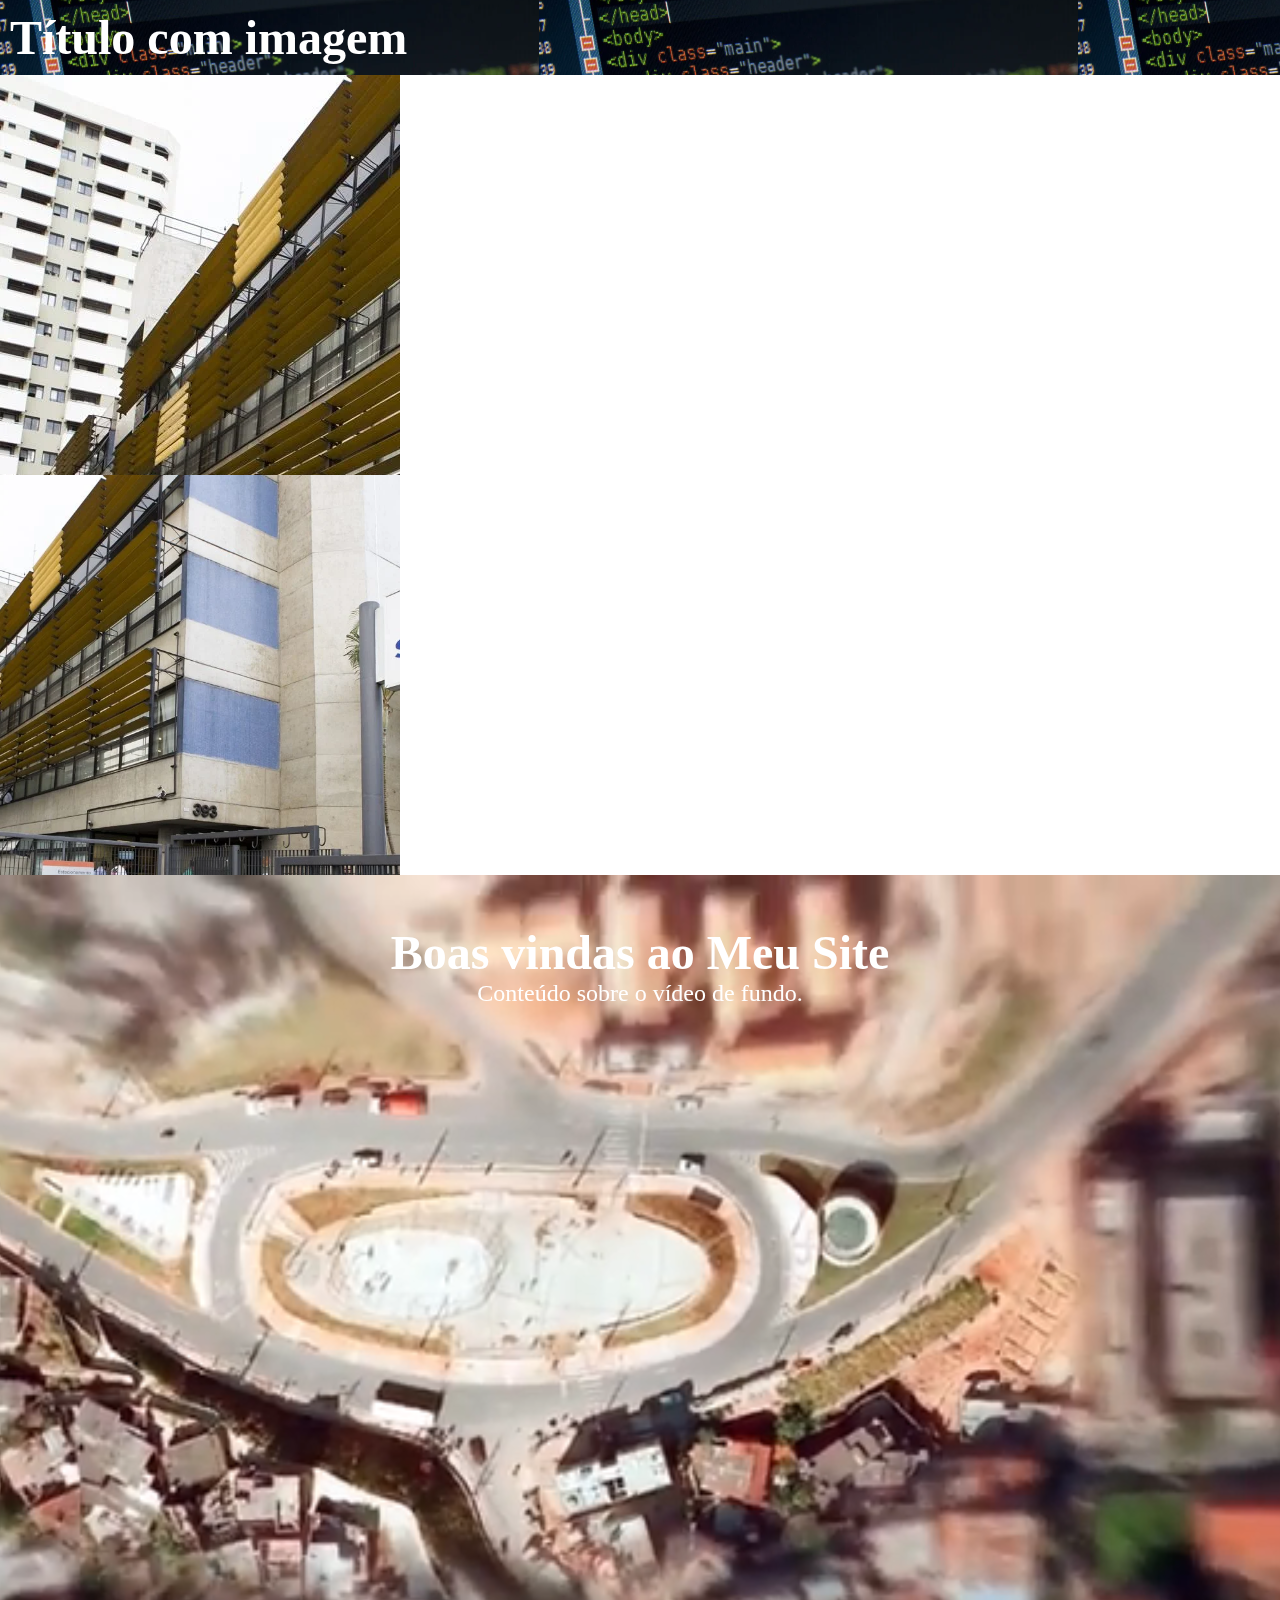
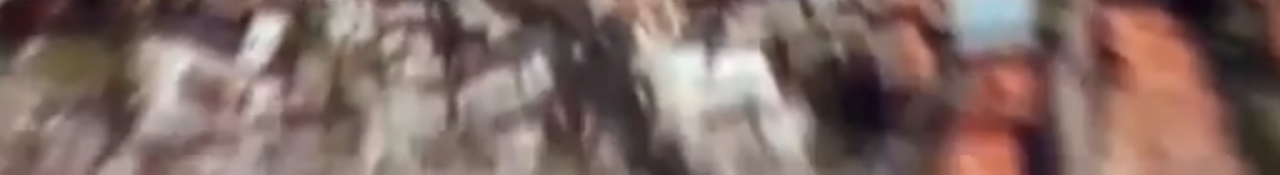
<file: backgroundimage/index.html>
<!DOCTYPE html>
<html lang="pt-br">
<head>
    <meta charset="UTF-8">
    <meta name="viewport" content="width=device-width, initial-scale=1.0">
    <title>Background image</title>
    <link rel="stylesheet" href="./css/styles.css" />
</head>
<body>
    <!-- Background image -->
     <h1 class="bgimage">Título com imagem</h1>

     <!-- Centralizar o Background image -->
      <div class="bgimg-naocentral"></div>
      <div class="bgimg-central"></div>

      <!-- Vídeo como Background -->
       <div class="video-background">

        <video autoplay muted loop id="meuVideo">
            <source src="./videos/zoomterra.mp4" type="video/mp4">
        </video>

        <div class="content">
            <h1>Boas vindas ao Meu Site</h1>
            <p>Conteúdo sobre o vídeo de fundo.</p>
        </div>

       </div>
      
</body>
</html>
</file>
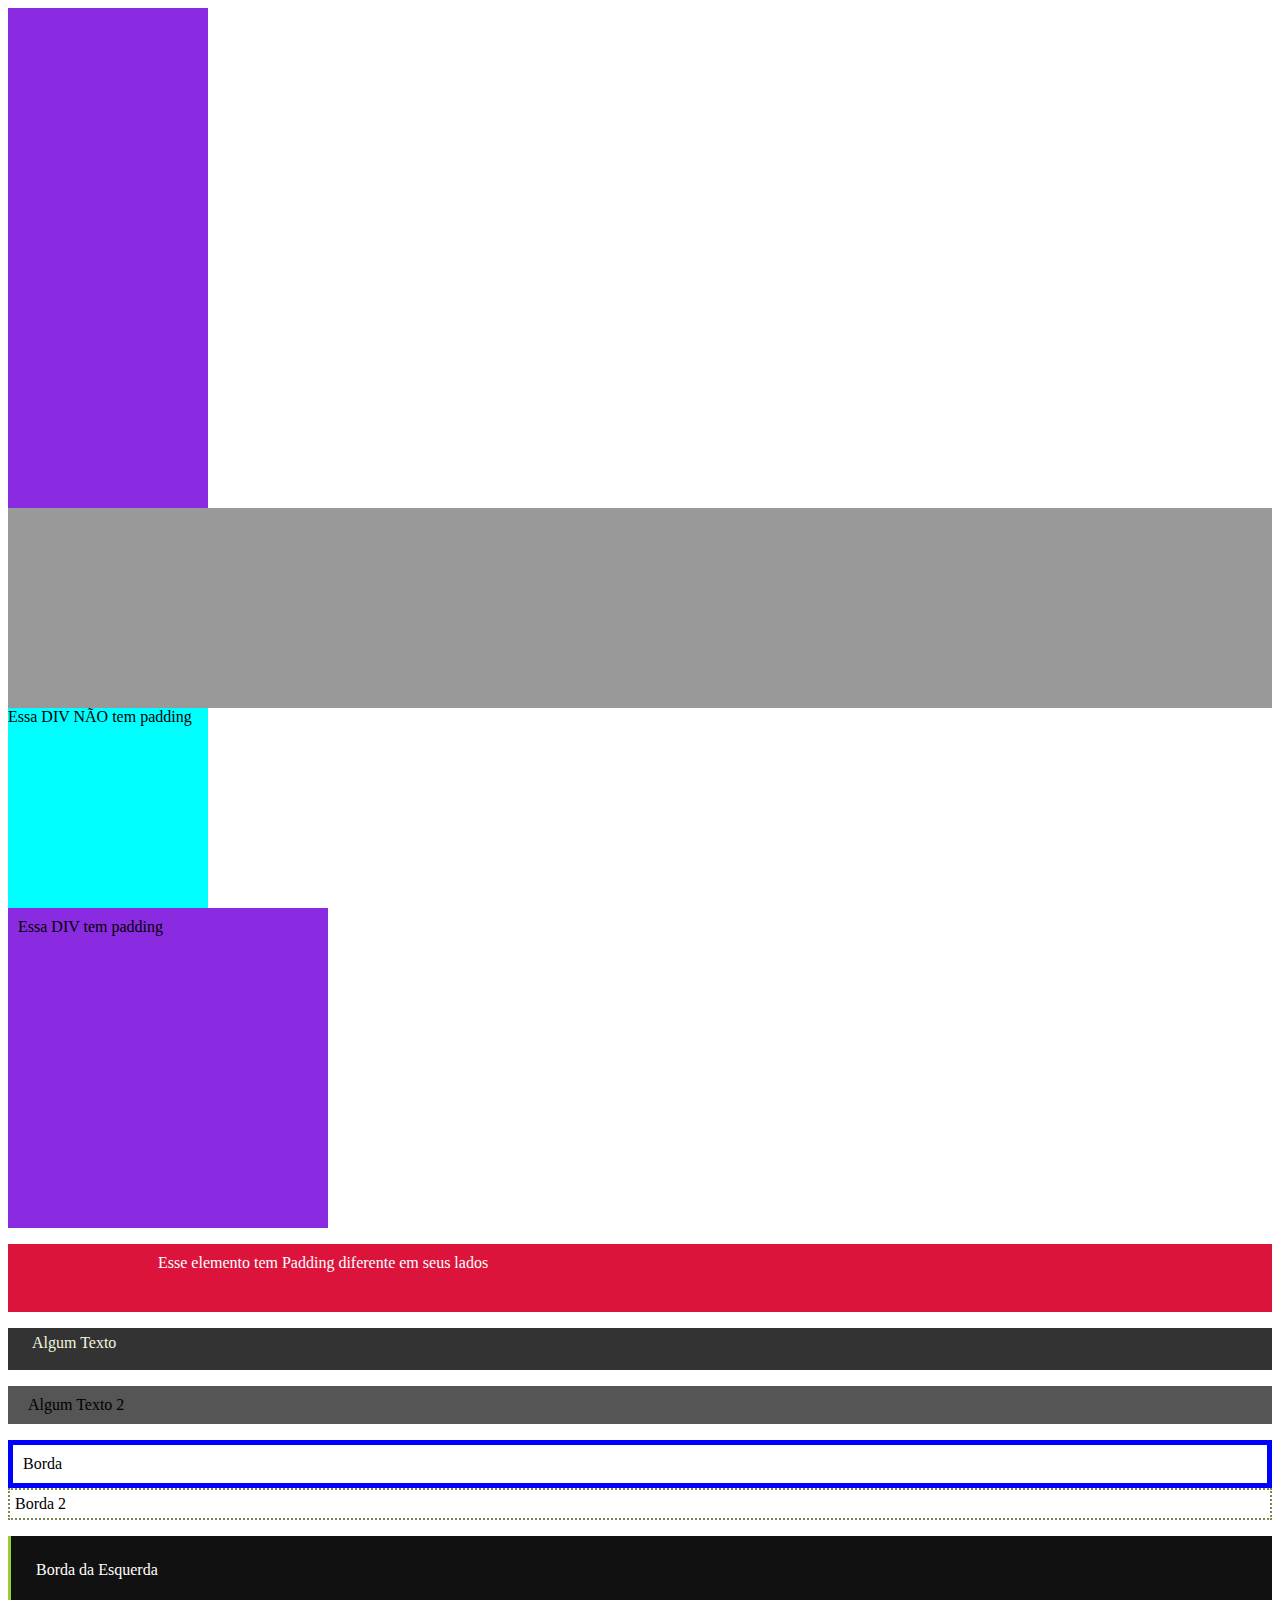
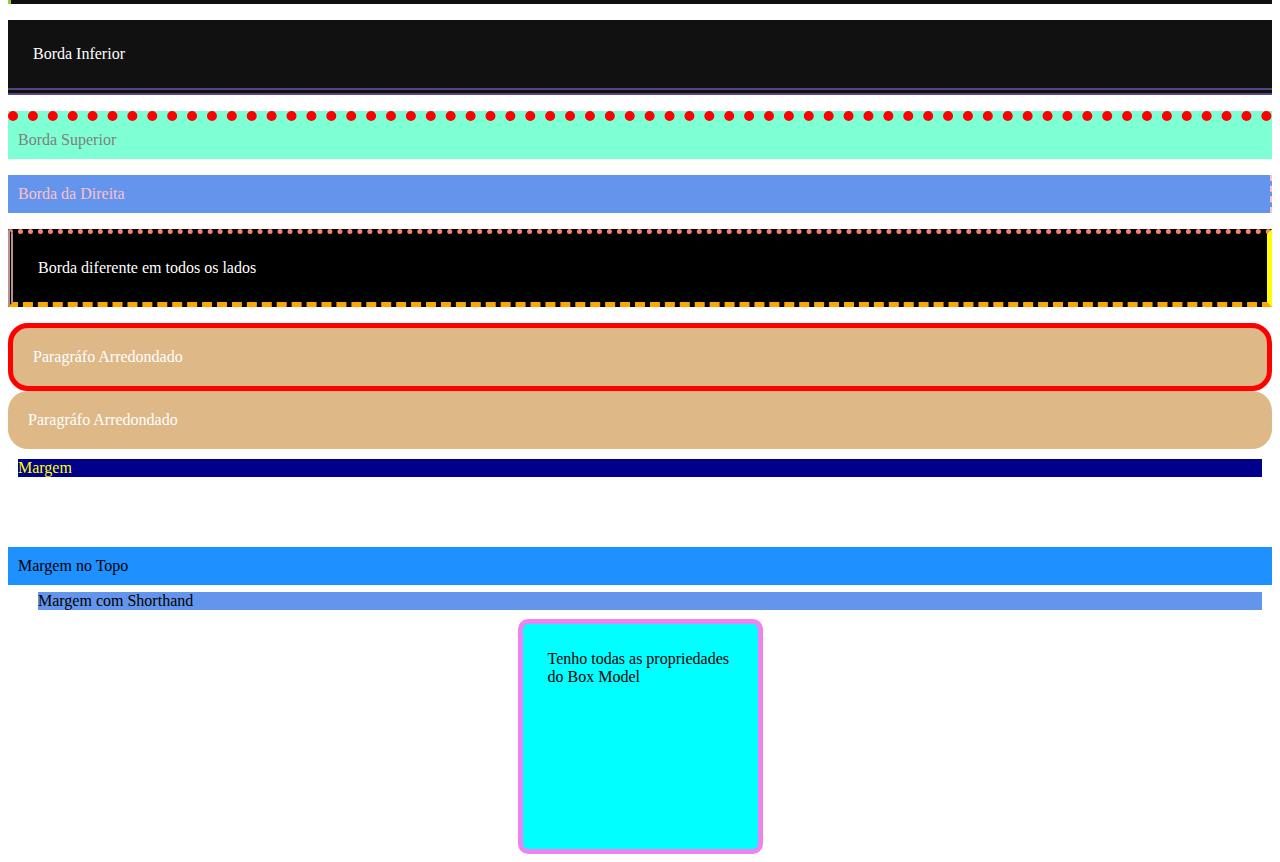
<file: boxmodel/index.html>
<!DOCTYPE html>
<html lang="pt-br">
<head>
    <meta charset="UTF-8">
    <meta name="viewport" content="width=device-width, initial-scale=1.0">
    <title>Box Model</title>
    <link rel="stylesheet" href="./css/styles.css" />
</head>
<body>
    <!-- Altura e Largura -->
     <div class="altura-largura"></div>
     <div class="altura-largura-nova"></div>

     <!-- Padding -->
      <div class="sem-padding">Essa DIV NÃO tem padding</div>
      <div class="com-padding">Essa DIV tem padding</div>
      
      <!-- Padding por lados -->
       <p class="padding-lados">Esse elemento tem Padding diferente em seus lados</p>

       <!-- Shorthand Properties / Propriedades abreviadas -->
        <p class="shorthand-padding">Algum Texto</p>
        <p class="shorthand-padding-2">Algum Texto 2</p>

        <!-- Border -->
         <div class="border">Borda</div>
         <div class="border-2">Borda 2</div>

         <!-- Borda individual por lados -->
          <p class="borda-esquerda">Borda da Esquerda</p>
          <p class="borda-inferior">Borda Inferior</p>
          <p class="borda-superior">Borda Superior</p>
          <p class="borda-direita">Borda da Direita</p>

          <!-- Borda diferente em todos os lados ao mesmo tempo -->
           <p class="borda-total">Borda diferente em todos os lados</p>

           <!-- Borda arredondada -->
            <div class="paragrafo-arredondado">Paragráfo Arredondado</div>
            <div class="paragrafo-arredondado-2">Paragráfo Arredondado</div>

            <!-- Margem -->
             <div class="margem">Margem</div>
             <div class="margem-no-topo">Margem no Topo</div>
             <div class="margem-diferenciada">Margem com Shorthand</div>
        
<!-- Box Model juntos -->
 <div class="box-model">
    <p>Tenho todas as propriedades do Box Model</p>
 </div>
          

</body>
</html>
</file>
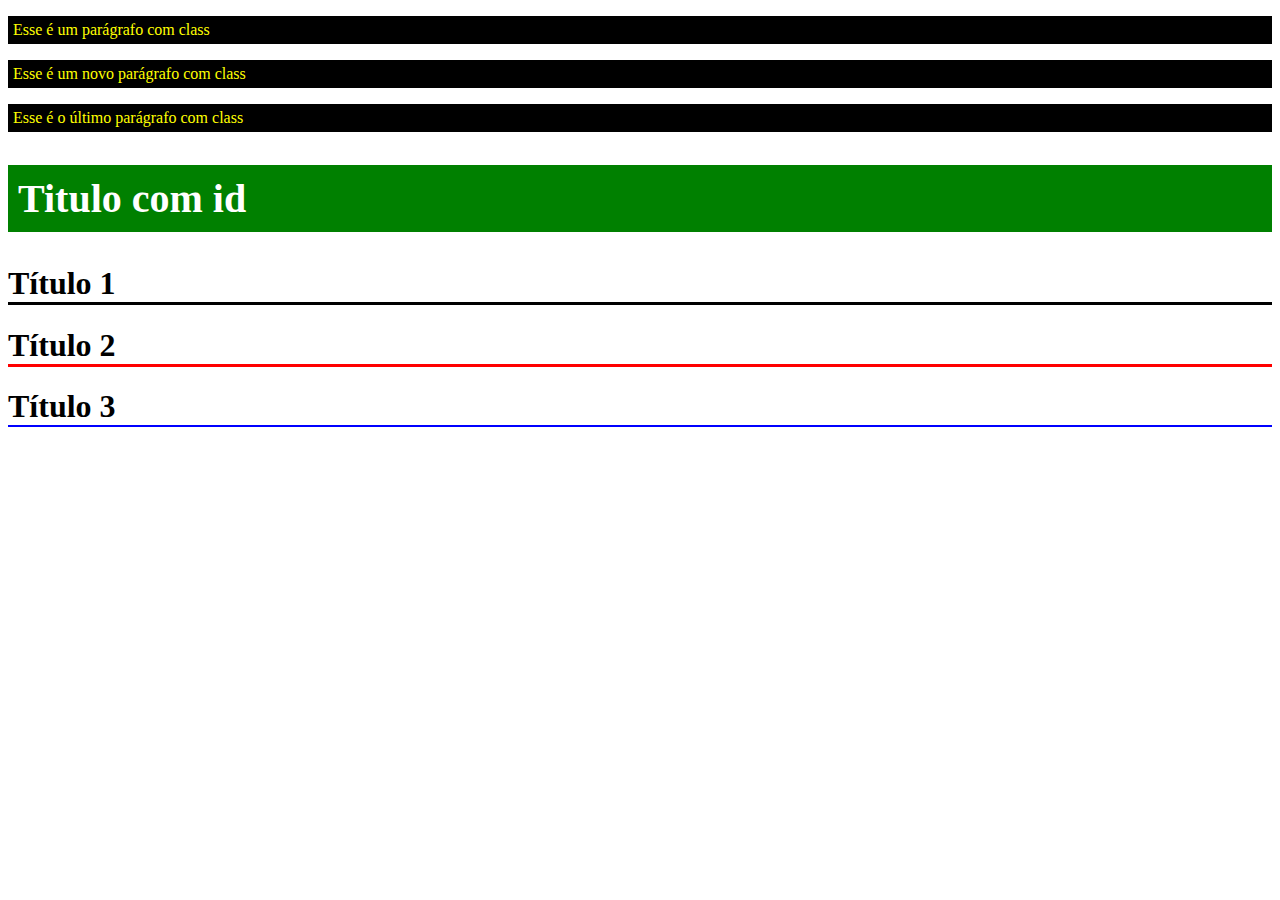
<file: classeid/index.html>
<!DOCTYPE html>
<html lang="pt-br">
<head>
    <meta charset="UTF-8">
    <meta name="viewport" content="width=device-width, initial-scale=1.0">
    <title>Classe e Id</title>
    <link rel="stylesheet" href="css/styles.css" />

</head>
<body>
    <!-- Classe -->
     <p class="Paragrafo">Esse é um parágrafo com class</p>
     <p class="Paragrafo">Esse é um novo parágrafo com class</p>
     <p class="Paragrafo">Esse é o último parágrafo com class</p>

     <!-- Id -->
      <h2 id="titulo-com-id">Titulo com id</h2>


      <!-- Regra de ordem -->
       <h1 id="id-titulo" class="class-titulo">Título 1</h1>
       <h1 class="class-titulo">Título 2</h1>
       <h1>Título 3</h1>
</body>
</html>
</file>
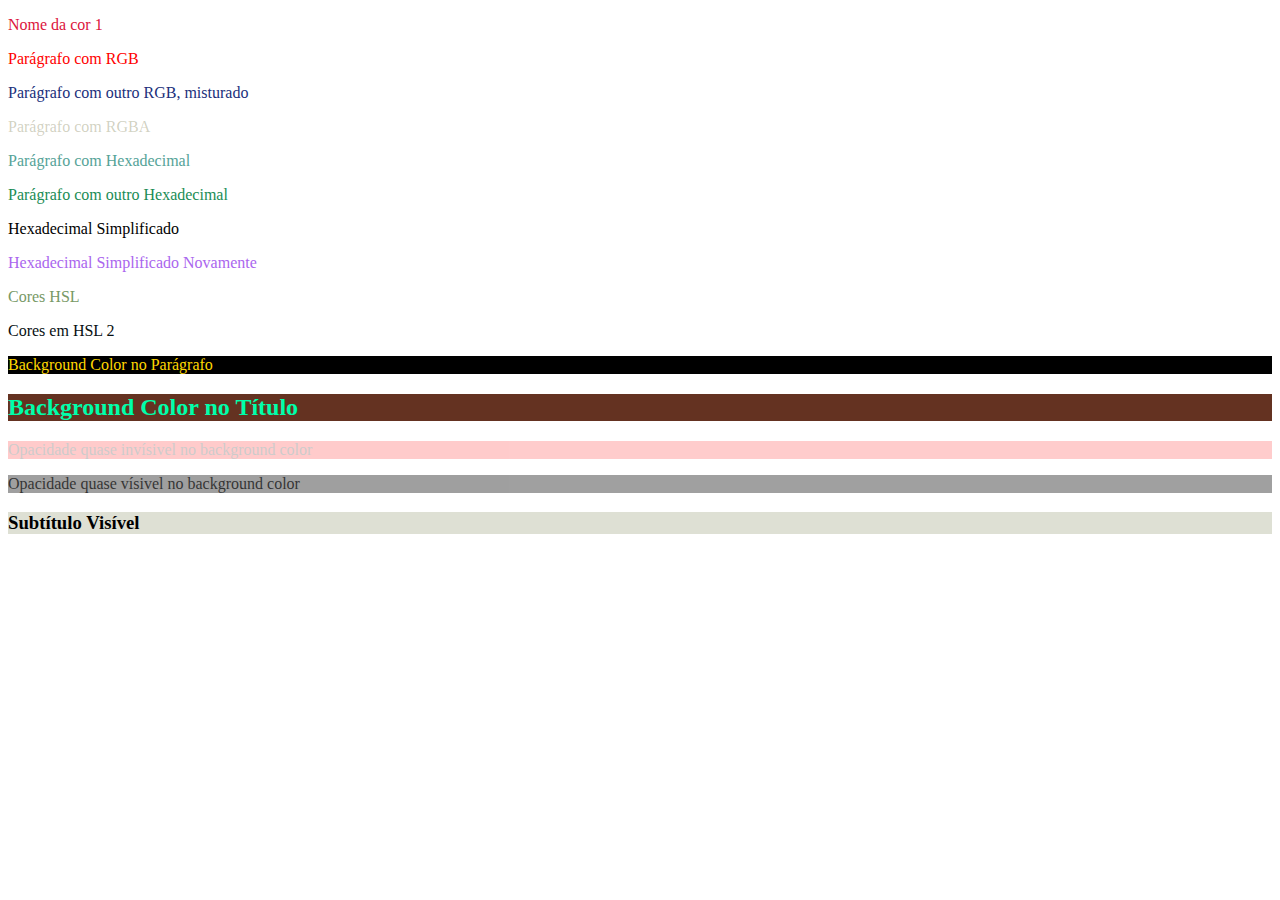
<file: coresdocss/index.html>
<!DOCTYPE html>
<html lang="pt-br">
<head>
    <meta charset="UTF-8">
    <meta name="viewport" content="width=device-width, initial-scale=1.0">
    <title>Cores do CSS</title>
    <link rel="stylesheet" href="./css/styles.css" />
</head>
<body>
    <!-- Nome das cores -->
     <p class="color-name">Nome da cor 1</p>

     <!-- Cores RGB -->
      <p class="rgb">Parágrafo com RGB</p>
      <p class="rgb-misturado">Parágrafo com outro RGB, misturado</p>

      <!-- RGBA -->
       <p class="rgba">Parágrafo com RGBA</p>

       <!-- Hexadecimal -->
        <p class="hex">Parágrafo com Hexadecimal</p>
        <p class="hex2">Parágrafo com outro Hexadecimal</p>

        <!-- Hexadecimal simplicado -->
         <p class="hex-simplicado">Hexadecimal Simplificado</p>
         <p class="hex-simplificado2">Hexadecimal Simplificado Novamente</p>

         <!-- HSL -->
          <p class="hsl">Cores HSL</p>
          <p class="hsl-2">Cores em HSL 2</p>

          <!-- Background Color -->
           <p class="backgroundcolor">Background Color no Parágrafo</p>
           <h2 class="bg-2">Background Color no Título</h2>

           <!-- Opacidade no Background Color -->
            <div class="bg-com-opacidade">
                <p>Opacidade quase invísivel no background color</p>
            </div>

            <div class="bg-com-opacidade-2">
                <p>Opacidade quase vísivel no background color</p>
            </div>

            <!-- RGBA com opacidade -->
             <div class="rgba-opacidade">
                <h3>Subtítulo Visível</h3>
             </div>

</body>
</html>
</file>
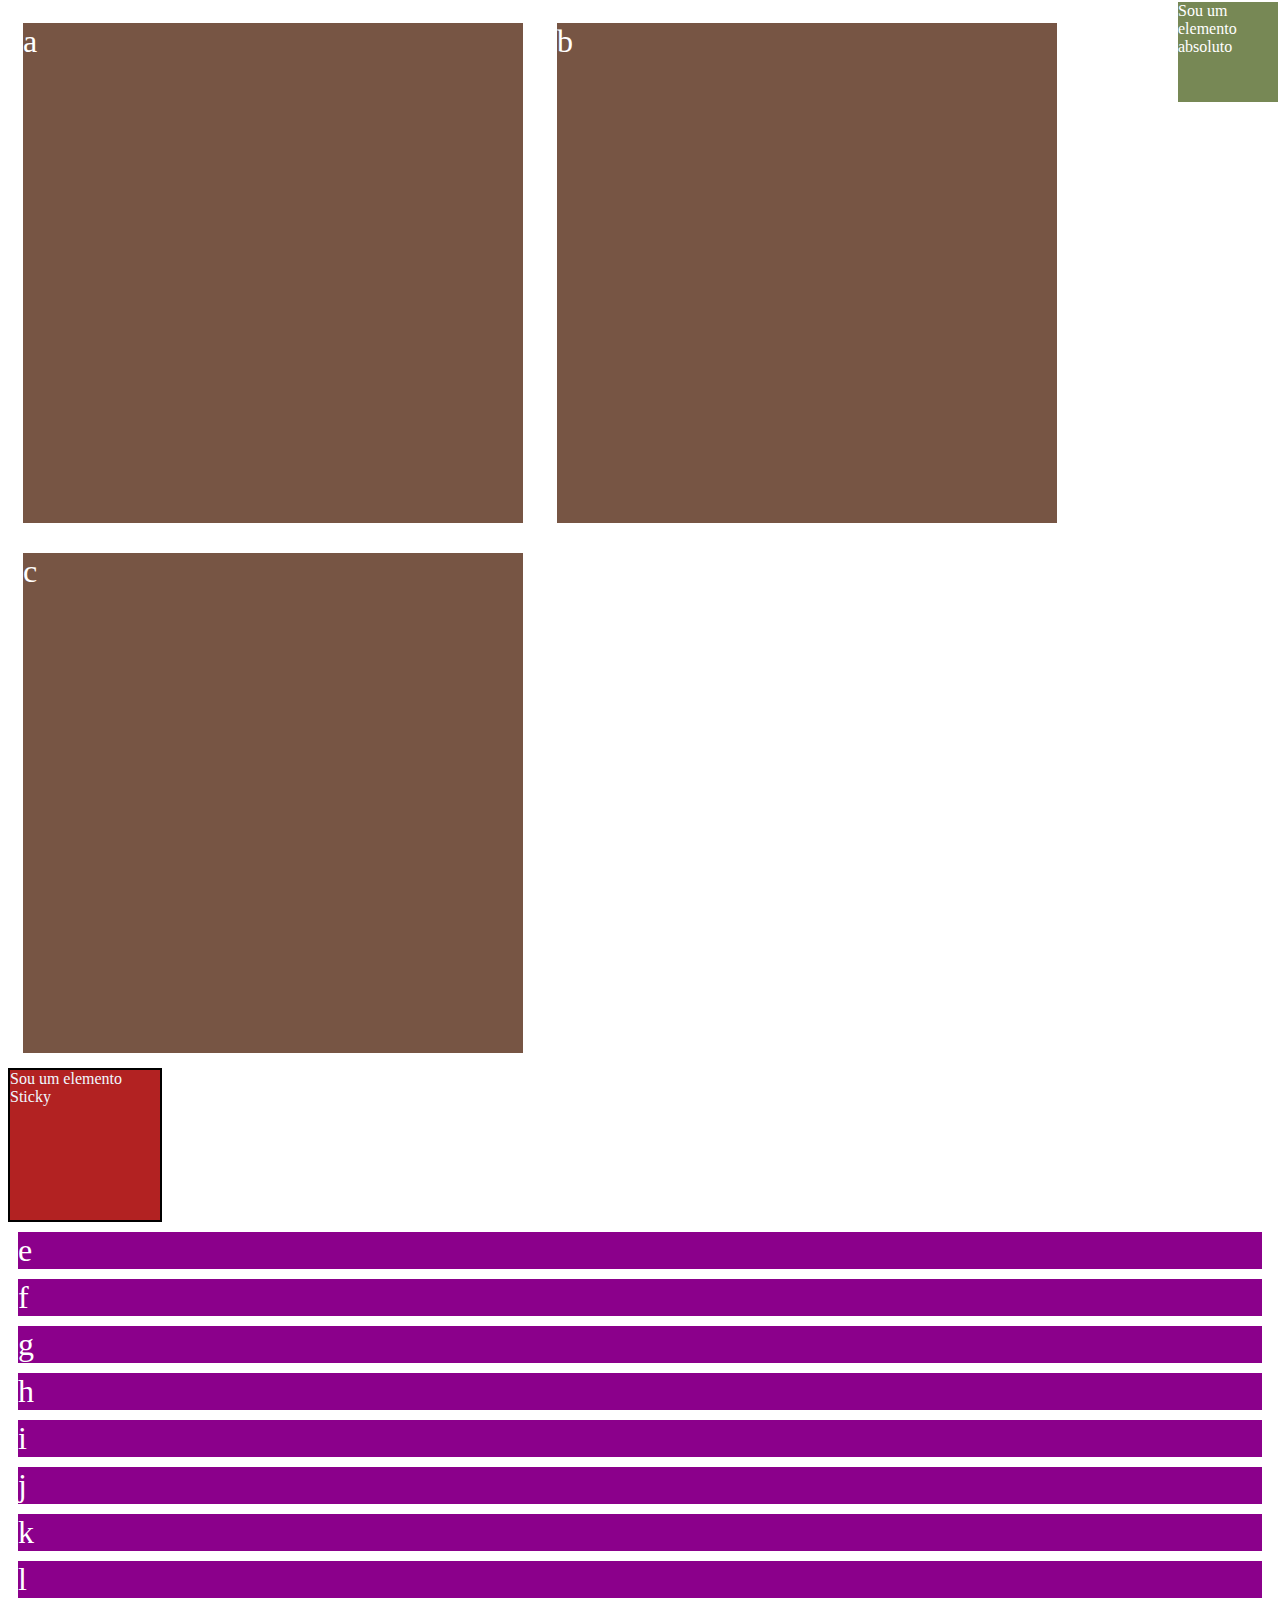
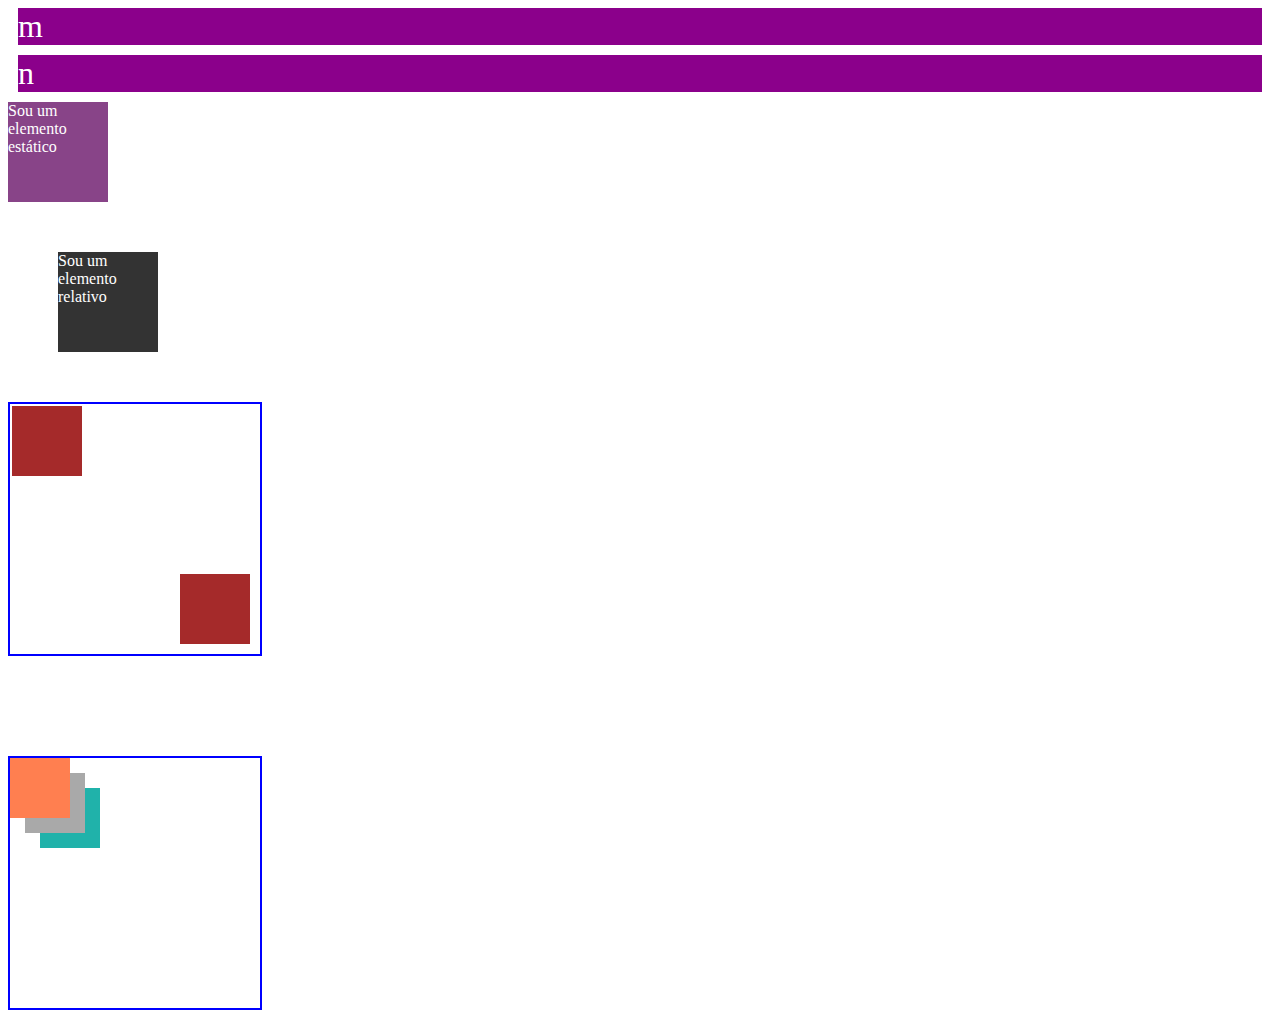
<file: displayposition/index.html>
<!DOCTYPE html>
<html lang="pt-br">
<head>
    <meta charset="UTF-8">
    <meta name="viewport" content="width=device-width, initial-scale=1.0">
    <title>Display e Position</title>
    <link rel="stylesheet" href="./css/styles.css" >
</head>
<body>
    <!-- Display: Bloco Embutido -->
     <div class="inline-block">a</div>
     <div class="inline-block">b</div>
     <div class="inline-block">c</div>

    <!-- Posição Sticky -->
     <div class="sticky">
        <span>Sou um elemento Sticky</span>
     </div>

     <!-- Display: Bloco de Exibição -->
      <div class="block">e</div>
      <div class="block">f</div>
      <div class="block">g</div>
      <div class="block">h</div>
      <div class="block">i</div>
      <div class="block">j</div>
      <div class="block">k</div>
      <div class="block">l</div>
      <div class="block">m</div>
      <div class="block">n</div>

      <!-- Escondento o Elemento -->
       <p class="escondendo">Esse parágrafo deve se esconder</p>

       <!-- Posição Estática -->
        <div class="static">
            <span>Sou um elemento estático</span>
        </div>

        <!-- Posição Relativa -->
         <div class="relative">
            <span>Sou um elemento relativo</span>
         </div>

         <!-- Posição Absoluta -->
          <div class="absolute">
            <span>Sou um elemento absoluto</span>
          </div>

          <!-- Posição Relativa com Absoluta -->
           <div class="bloco-relativo">
            <div class="bloco-absoluto-1"></div>
            <div class="bloco-absoluto-2"></div>
           </div>

           <!-- Z-Index -->
            <div class="bloco-relativo">
                <div class="bloco-absoluto-3"></div>
                <div class="bloco-absoluto-4"></div>
                <div class="bloco-absoluto-5"></div>
            </div>

</body>
</html>
</file>
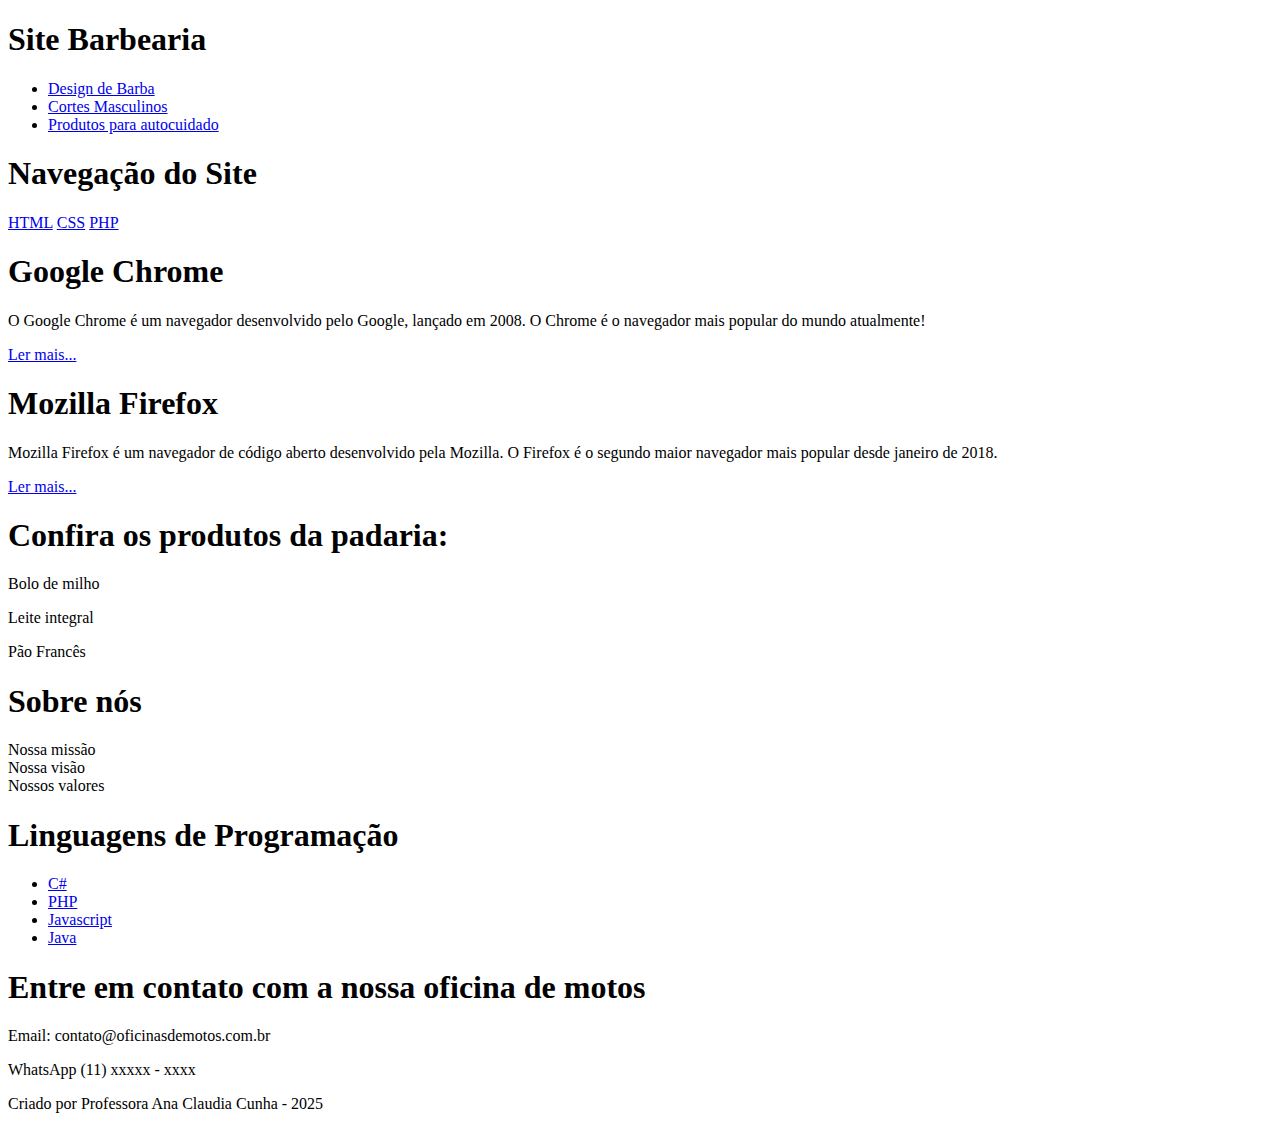
<file: estruturasemantica/index.html>
<!DOCTYPE html>
<html lang="pt-br">
<head>
    <meta charset="UTF-8">
    <meta name="viewport" content="width=device-width, initial-scale=1.0">
    <title>Estrutura Semântica</title>
</head>
<body>

    <!-- Header -->
     <header>
        <h1>Site Barbearia</h1>
        <ul>
            <li><a href="#">Design de Barba</a></li>
            <li><a href="#">Cortes Masculinos</a></li>
            <li><a href="#">Produtos para autocuidado</a></li>
        </ul>
     </header>

     <!-- Nav -->
      <nav>
        <h1>Navegação do Site</h1>
        <a href="https://www.w3schools.com/html/default.asp">HTML</a>
        <a href="https://www.w3schools.com/css/default.asp">CSS</a>
        <a href="https://www.w3schools.com/php/default.asp">PHP</a>
      </nav>

    <!-- Article -->
    <article>
        <h1>Google Chrome</h1>
        <p>O Google Chrome é um navegador desenvolvido pelo Google, lançado em 2008. O Chrome é o navegador mais popular do mundo atualmente!</p>
        <a href="#">Ler mais... </a>
    </article>

    <article>
        <h1>Mozilla Firefox</h1>
        <p>Mozilla Firefox é um navegador de código aberto desenvolvido pela Mozilla. O Firefox é o segundo maior navegador mais popular desde janeiro de 2018.</p>
        <a href="#">Ler mais... </a>
    </article>

    <!-- Main -->
     <main>
    <!-- Section -->
     <section>
        <h1>Confira os produtos da padaria:</h1>
        <p>Bolo de milho</p>
        <p>Leite integral</p>
        <p>Pão Francês</p>
     </section>
     
     <section>
        <h1>Sobre nós</h1>
        <li>Nossa missão</li>
        <li>Nossa visão</li>
        <li>Nossos valores</li>
     </section>
    </main>

     <!-- Aside -->
     <aside>
        <h1>Linguagens de Programação</h1>
        <ul>
            <li><a href="https://www.w3schools.com/cs/index.php">C#</a></li>
            <li><a href="https://www.w3schools.com/php/default.asp">PHP</a></li>
            <li><a href="https://www.w3schools.com/js/default.asp">Javascript</a></li>
            <li><a href="https://www.w3schools.com/java/default.asp">Java</a></li>
        </ul>
     </aside>

     <!-- Footer -->
      <footer>
        <div>
            <h1>Entre em contato com a nossa oficina de motos</h1>
            <p>Email: contato@oficinasdemotos.com.br</p>
            <p>WhatsApp (11) xxxxx - xxxx</p>
        </div>
        <p>Criado por Professora Ana Claudia Cunha - 2025</p>
      </footer>
</body>
</html>
</file>
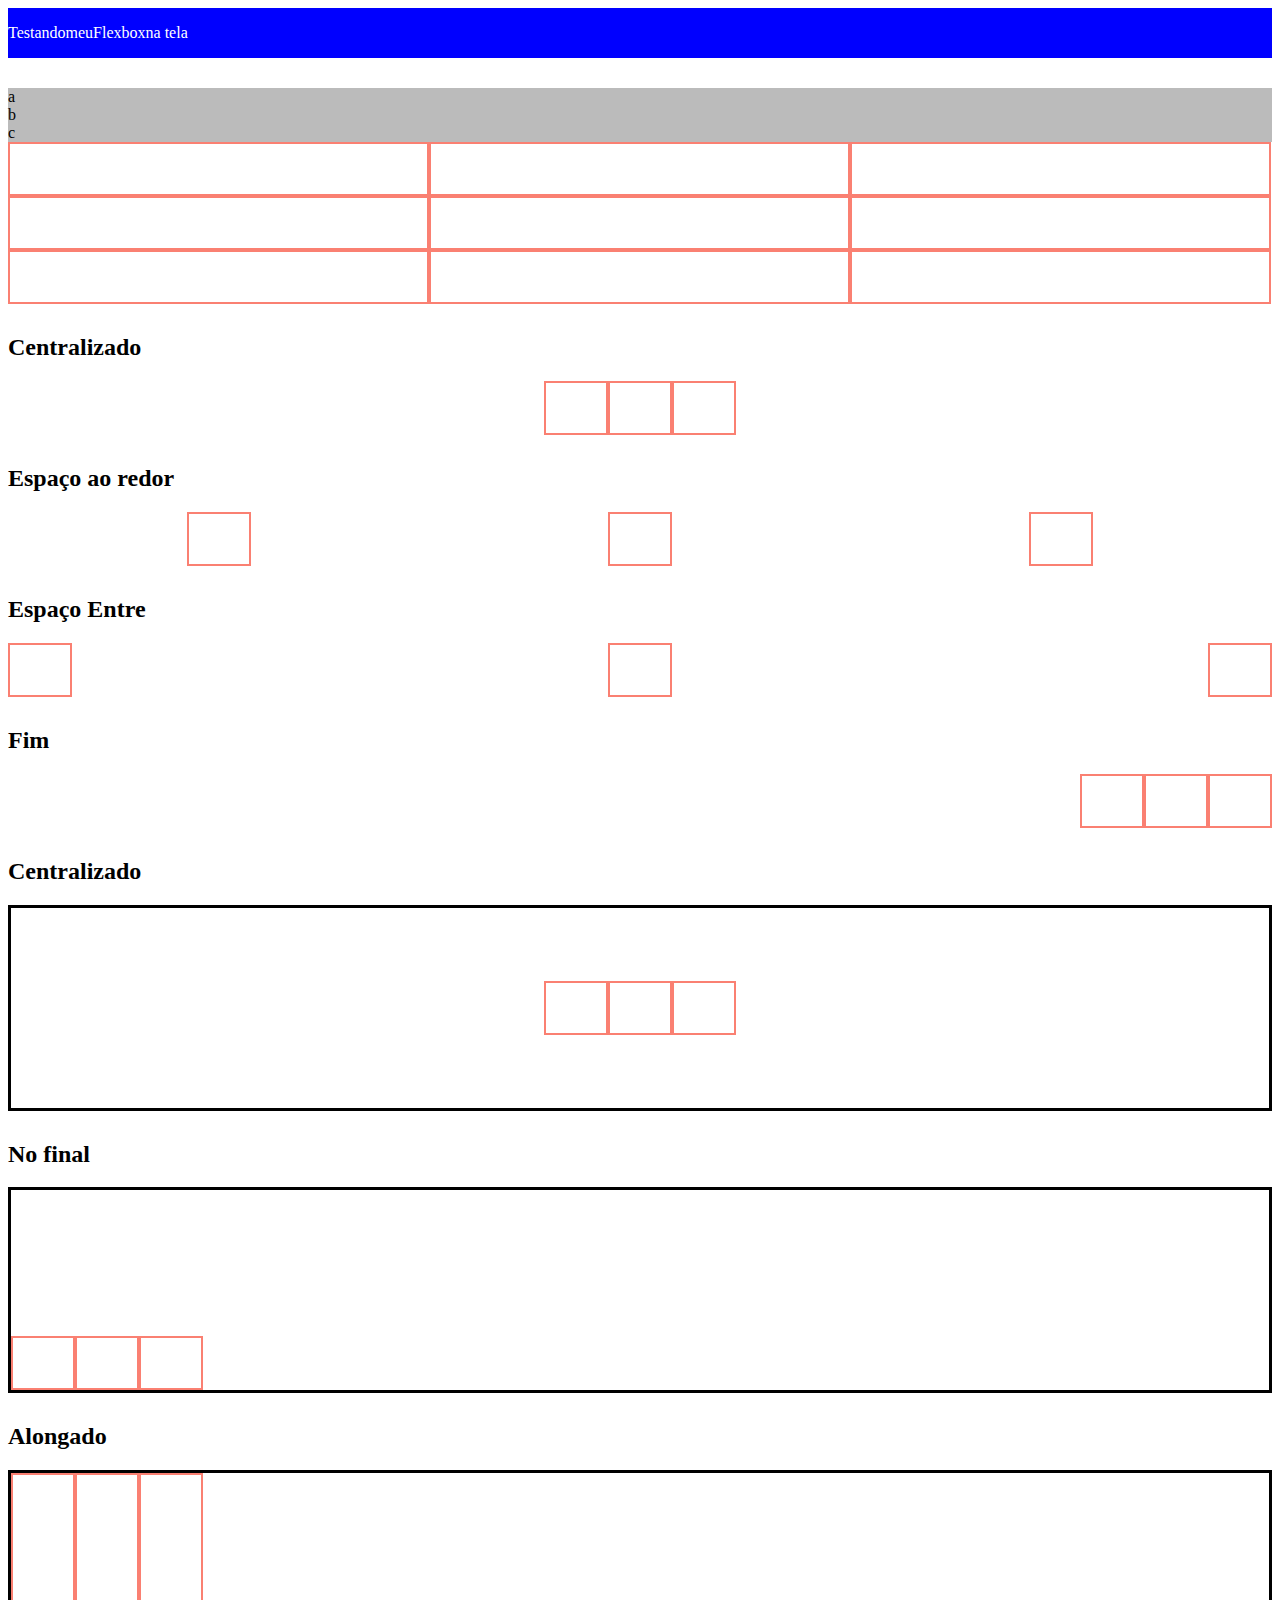
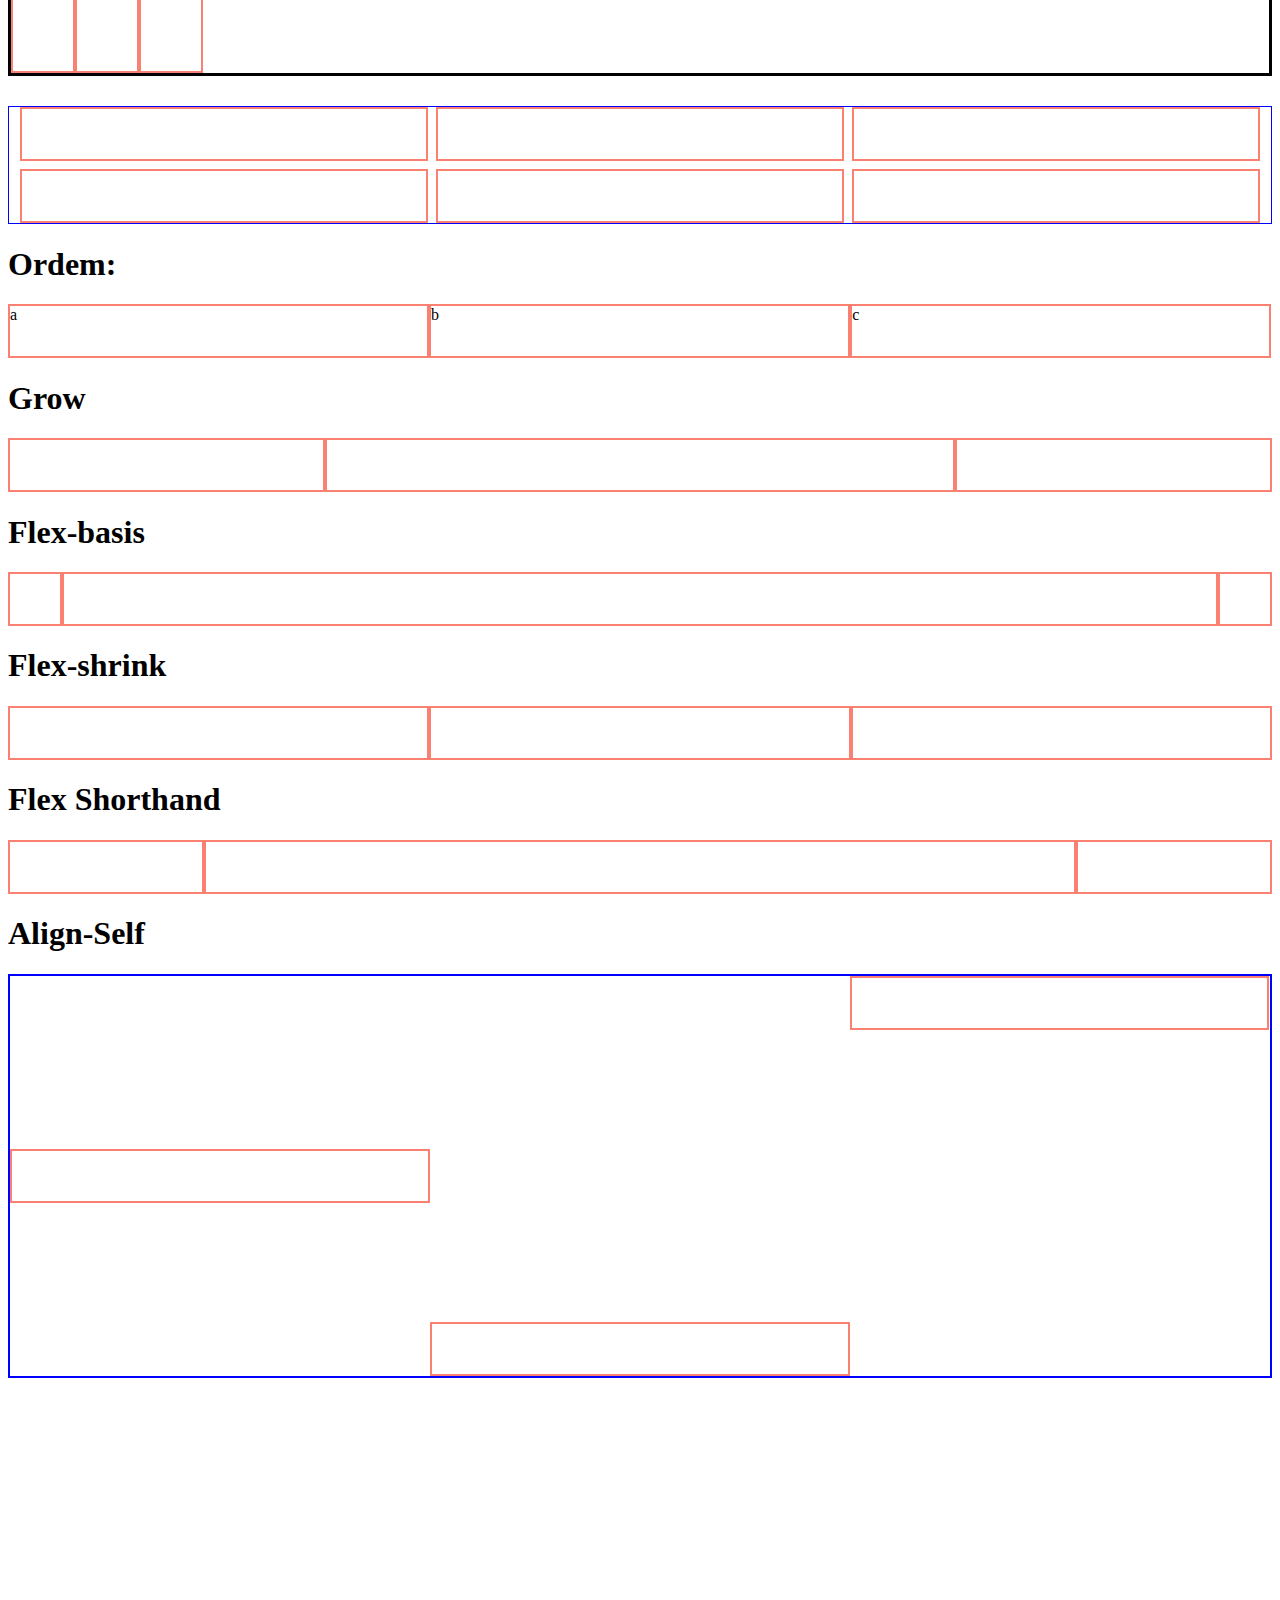
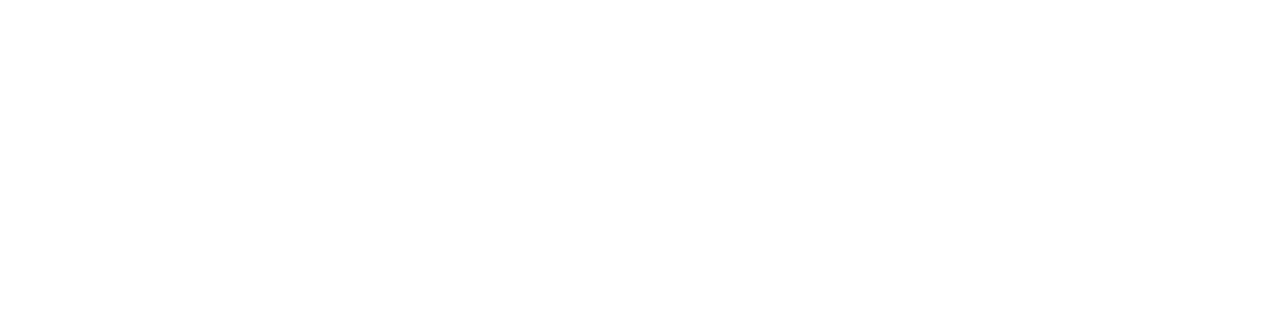
<file: flexbox/index.html>
<!DOCTYPE html>
<html lang="pt-br">
<head>
    <meta charset="UTF-8">
    <meta name="viewport" content="width=device-width, initial-scale=1.0">
    <title>Flexbox</title>
    <link rel="stylesheet" href="./css/styles.css" />
</head>
<body>
    <!-- Flebox -->
     <div class="flexbox">
        <p>Testando</p>
        <p>meu</p>
        <p>Flexbox</p>
        <p>na tela</p>
     </div>

     <!-- Flex Direction -->
      <div class="flex-direction">
        <span>a</span>
        <span>b</span>
        <span>c</span>
      </div>

      <!-- Flex Wrap -->
       <div class="flex-wrap">
        <div class="caixa"></div>
        <div class="caixa"></div>
        <div class="caixa"></div>
        <div class="caixa"></div>
        <div class="caixa"></div>
        <div class="caixa"></div>
        <div class="caixa"></div>
        <div class="caixa"></div>
        <div class="caixa"></div>
       </div>

       <!-- Flex Justify-Content -->
        <h2>Centralizado</h2>
        <div class="center">
            <div class="caixa"></div>
            <div class="caixa"></div>
            <div class="caixa"></div>
        </div>

        <h2>Espaço ao redor</h2>
        <div class="space-around">
            <div class="caixa"></div>
            <div class="caixa"></div>
            <div class="caixa"></div>
        </div>

        <h2>Espaço Entre</h2>
        <div class="space-between">
            <div class="caixa"></div>
            <div class="caixa"></div>
            <div class="caixa"></div>
        </div>

        <h2>Fim</h2>
        <div class="end">
            <div class="caixa"></div>
            <div class="caixa"></div>
            <div class="caixa"></div>
        </div>

        <!-- Flex Align-Items -->
        <h2>Centralizado</h2>
        <div class="align-center">
            <div class="caixa"></div>
            <div class="caixa"></div>
            <div class="caixa"></div>
        </div>
        
        <h2>No final</h2>
        <div class="flex-end">
            <div class="caixa"></div>
            <div class="caixa"></div>
            <div class="caixa"></div>
        </div>

        <h2>Alongado</h2>
        <div class="stretch">
            <div class="caixa"></div>
            <div class="caixa"></div>
            <div class="caixa"></div>
        </div>

        <!-- Gap -->
         <div class="gap">
            <div class="caixa"></div>
            <div class="caixa"></div>
            <div class="caixa"></div>
            <div class="caixa"></div>
            <div class="caixa"></div>
            <div class="caixa"></div>
         </div>

         <!-- Order -->
          <h1>Ordem:</h1>
          <div class="order">
            <div class="caixa" id="c">c</div>
            <div class="caixa" id="b">b</div>
            <div class="caixa" id="a">a</div>
          </div>

          <!-- Grow -->
          <h1>Grow</h1>
          <div class="grow">
            <div class="caixa"></div>
            <div class="caixa maior"></div>
            <div class="caixa"></div>
          </div>

          <!-- Flex-basis -->
          <h1>Flex-basis</h1>
          <div class="flex-basis">
            <div class="caixa"></div>
            <div class="caixa maior"></div>
            <div class="caixa"></div>
          </div>


          <!-- Encolher -->
           <h1>Flex-shrink</h1>
           <div class="flex-shrink">
            <div class="caixa"></div>
            <div class="caixa menor"></div>
            <div class="caixa"></div>
          </div>

          <!-- Flex Shorthand -->
           <h1>Flex Shorthand</h1>
           <div class="shorthand">
            <div class="caixa"></div>
            <div class="caixa diferenciada"></div>
            <div class="caixa"></div>
           </div>

           <!-- align-self -->
           <h1>Align-Self</h1>
           <div class="align-self">
            <div class="caixa"></div>
            <div class="caixa diferenciada"></div>
            <div class="caixa diferenciada2"></div>
           </div>
</body>
</html>
</file>
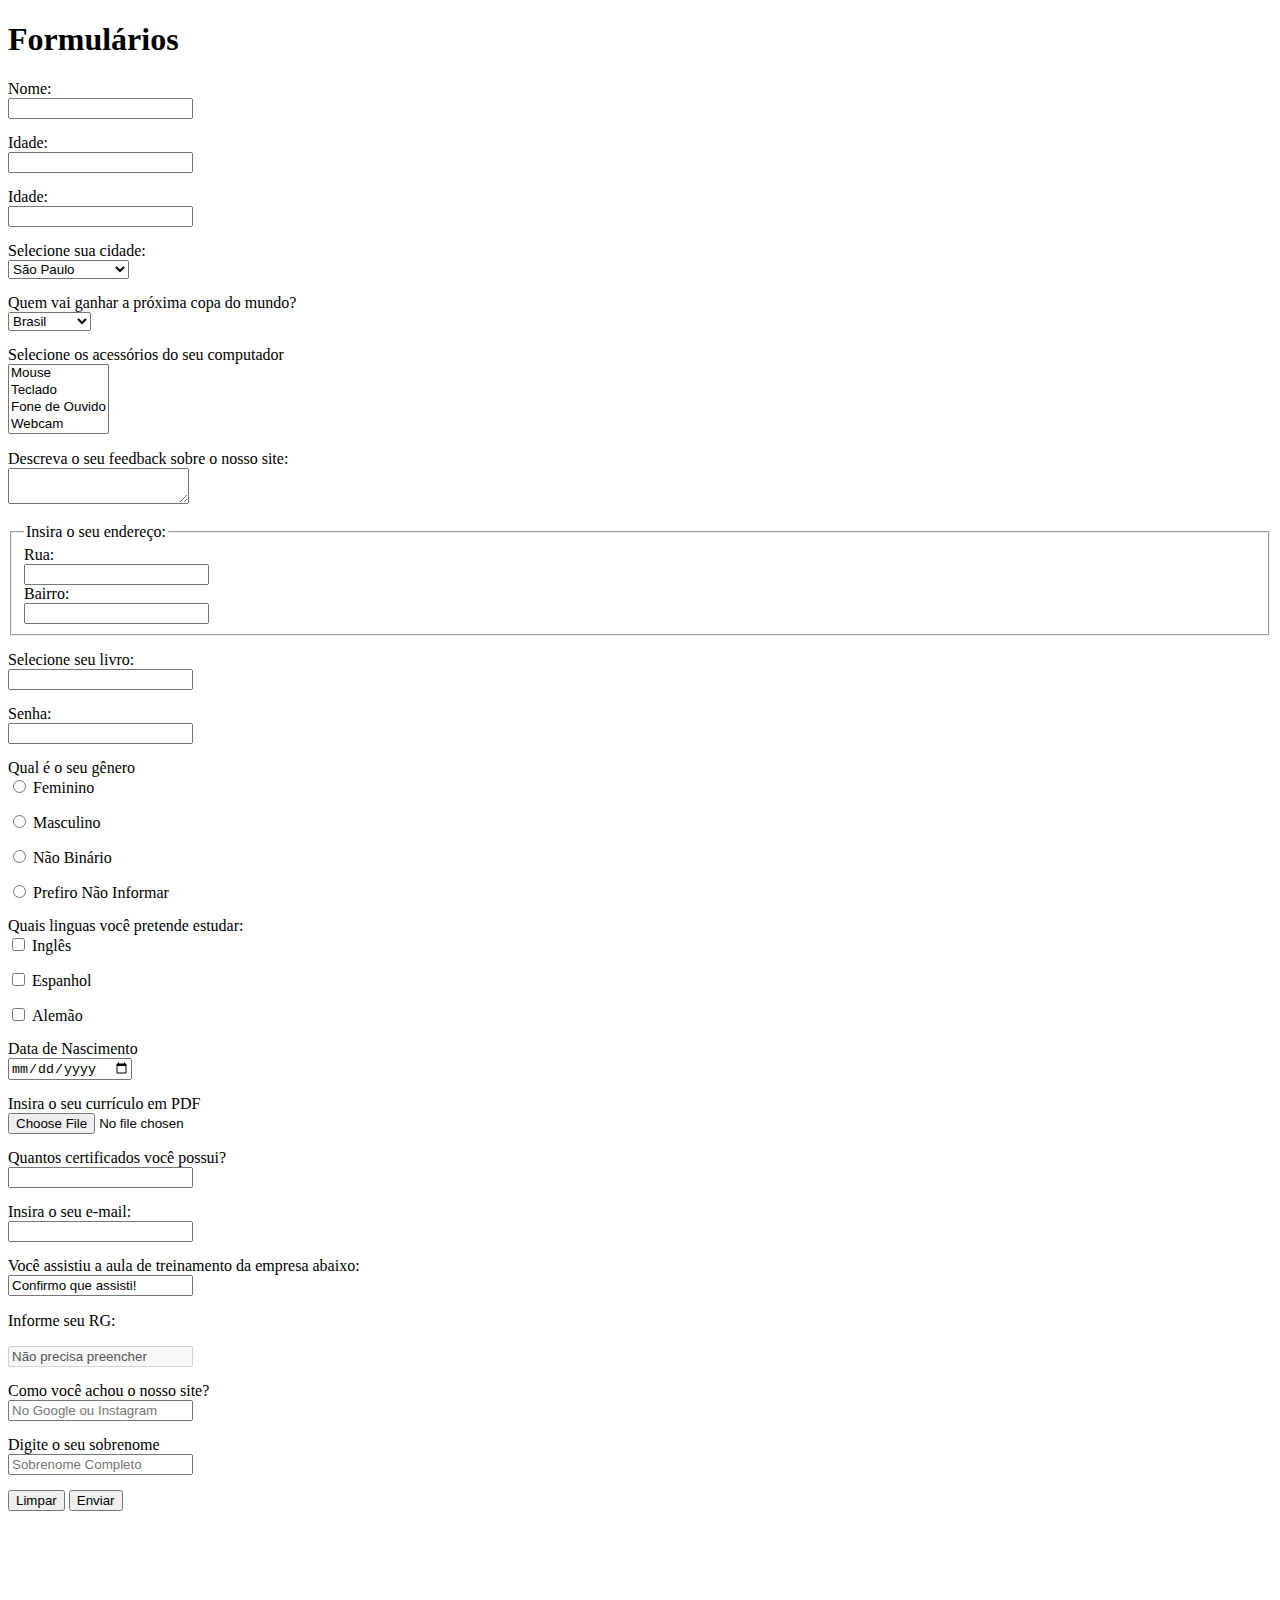
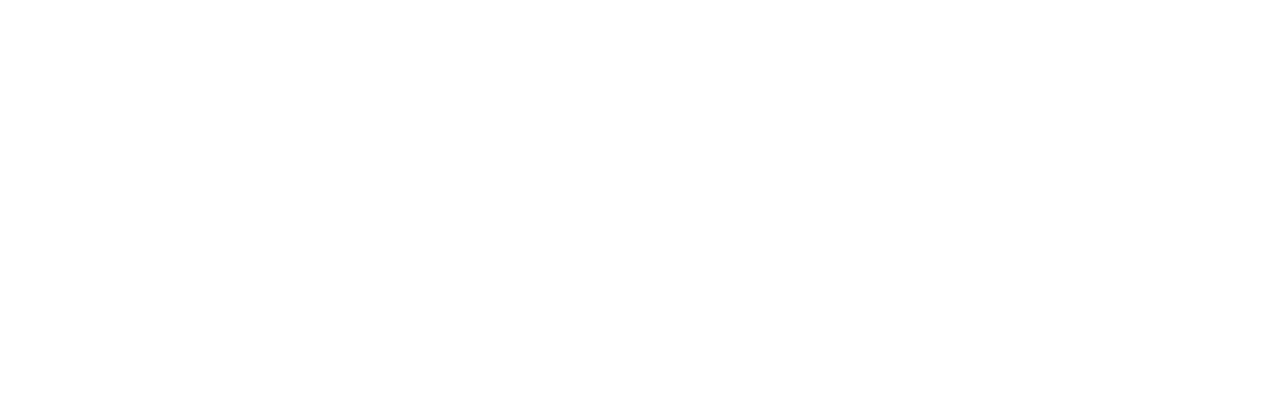
<file: formulario/index.html>
<!DOCTYPE html>
<html lang="pt-br">
<head>
    <meta charset="UTF-8">
    <meta name="viewport" content="width=device-width, initial-scale=1.0">
    <title>Formulário</title>
    <link rel="stylesheet" href="./css/styles.css" />
</head>
<body>
    <h1>Formulários</h1>
    <form action="registro.php" method="GET">
        <div>
            <label>Nome:</label>
            <input type="text" />
        </div>

        <!-- Atributo Name -->
         <div>
            <label>Idade:</label>
            <input type="text" name="age" />
         </div>

         <!-- Atributo Label -->
          <div>
            <label for="age">Idade:</label>
            <input type="text" name="age" />
          </div>

          <!-- Select -->

          <div>
            <label for="cidade">Selecione sua cidade:</label>
            <select name="cidade">
             <option value="São Paulo">São Paulo</option>
             <option value="Taboão da Serra">Taboão da Serra</option>
             <option value="Osasco">Osasco</option>   
            </select>
          </div>

          <!-- Selected  -->
           <div>
            <label for="selecao">Quem vai ganhar a próxima copa do mundo?</label>
            <select name="times">
                <option value="Argentina">Argentina</option>
                <option value="Franca">França</option>
                <option value="Alemanha">Alemanhã</option>
                <option value="Brasil" selected>Brasil</option>                
            </select>
           </div>

           <!-- Seleção de vários Select - Multiple -->
            <div>
                <label for="acessorios">Selecione os acessórios do seu computador</label>
                <select name="acessorios" multiple>
                    <option value="Mouse">Mouse</option>
                    <option value="Teclado">Teclado</option>
                    <option value="Fone-de-Ouvido">Fone de Ouvido</option>
                    <option value="Webcam">Webcam</option>
                </select>
            </div>

            <!-- Textarea -->
            <div>
                <label for="feedback">Descreva o seu feedback sobre o nosso site:</label>
                <textarea name="feedback"></textarea>
            </div>

            <!-- Fildset e Legend -->
            <div>
                <fieldset>
                    <legend>Insira o seu endereço:</legend>
                    <label for="rua">Rua:</label>
                    <input type="text" name="rua" />
                    <label for="bairro">Bairro:</label>
                    <input type="text" name="bairro" />
                </fieldset>
            </div>

            <!-- Datalist -->
             <div>
                <label for="livro">Selecione seu livro:</label>
                <input type="text" list="livros" name="livro">
             </div>

             <datalist id="livros">
                <option value="Crepúsculo"></option>
                <option value="Harry Potter e a Pedra Filosofal"></option>
                <option value="A Hospedeira"></option>
                <option value="Harry Potter e o Cálice de Fogo"></option>
             </datalist>

             <!-- Password -->
              <div>
                <label for="senha">Senha:</label>
                <input type="password" name="senha" />
              </div>

              <!-- Input Radio -->
               <div>
                <label for="genero">Qual é o seu gênero</label>
                <div class="radio">
                    <input type="radio" value="Feminino" name="genero" />
                    <label for="Feminino">Feminino</label>
                </div>
                <div class="radio">
                    <input type="radio" value="Masculino" name="genero" />
                    <label for="Masculino">Masculino</label>
                </div>
                <div class="radio">
                    <input type="radio" value="Nao-Binario" name="genero" />
                    <label for="Nao-Binario">Não Binário</label>
                </div>
                <div class="radio">
                    <input type="radio" value="Prefiro-Nao-Informar" name="genero" />
                    <label for="Prefiro-Nao-Informar">Prefiro Não Informar</label>
                </div>
               </div>

               <!-- Input Checkbox -->

               <div>
                <label for="linguasestrangeiras">Quais linguas você pretende estudar:</label>
                <!-- Reaproveitando css da class radio -->
                <div class="radio">
                    <input type="checkbox" name="linguasestrangeiras" value="ingles">
                    <label for="ingles">Inglês</label>
                </div>

                <div class="radio">
                    <input type="checkbox" name="linguasestrangeiras" value="espanhol">
                    <label for="espanhol">Espanhol</label>
                </div>

                <div class="radio">
                    <input type="checkbox" name="linguasestrangeiras" value="alemao">
                    <label for="alemao">Alemão</label>
                </div>

               </div>

               <!-- Input Data -->
                <div>
                    <label for="datadenascimento">Data de Nascimento</label>
                    <input type="date" name="datadenascimento">
                </div>

                <!-- Input File -->
                 <div>
                    <label for="arquivo">Insira o seu currículo em PDF</label>
                    <input type="file" name="arquivo">
                 </div>


                 <!-- Input Number -->
                <div>
                    <label for="certificados">Quantos certificados você possui?</label>
                    <input type="number" name="certificados">
                </div>

                <!-- Input E-mail -->
                 <div>
                    <label for="emailinserido">Insira o seu e-mail:</label>
                    <input type="email" name="emailinserido">
                 </div>

                 <!-- Atributo Value -->
                  <div>
                    <label for="confirmaraula">Você assistiu a aula de treinamento da empresa abaixo:</label>
                    <input type="text" value="Confirmo que assisti!" name="confirmaraula">
                  </div>

                  <!-- Atributo disabled -->
                  <div>
                    <p>Informe seu RG: </p>
                    <input type="text" value="Não precisa preencher" disabled>
                  </div>

                  <!-- Atributo Placeholder -->
                   <div>
                    <label for="pesquisa"> Como você achou o nosso site?</label>
                    <input type="text" name="pesquisa" placeholder="No Google ou Instagram">
                   </div>

                   <!-- Atributo Required -->
                   <div>
                    <label for="sobrenome">Digite o seu sobrenome</label>
                    <input type="text" name="sobrenome" placeholder="Sobrenome Completo" required>
                   </div>

              <!-- Limpando/Resentando o formulário -->
              <input type="reset" value="Limpar" />

          <!-- Submit botão -->
           <input type="submit" value="Enviar" />
    </form>
</body>
</html>
</file>
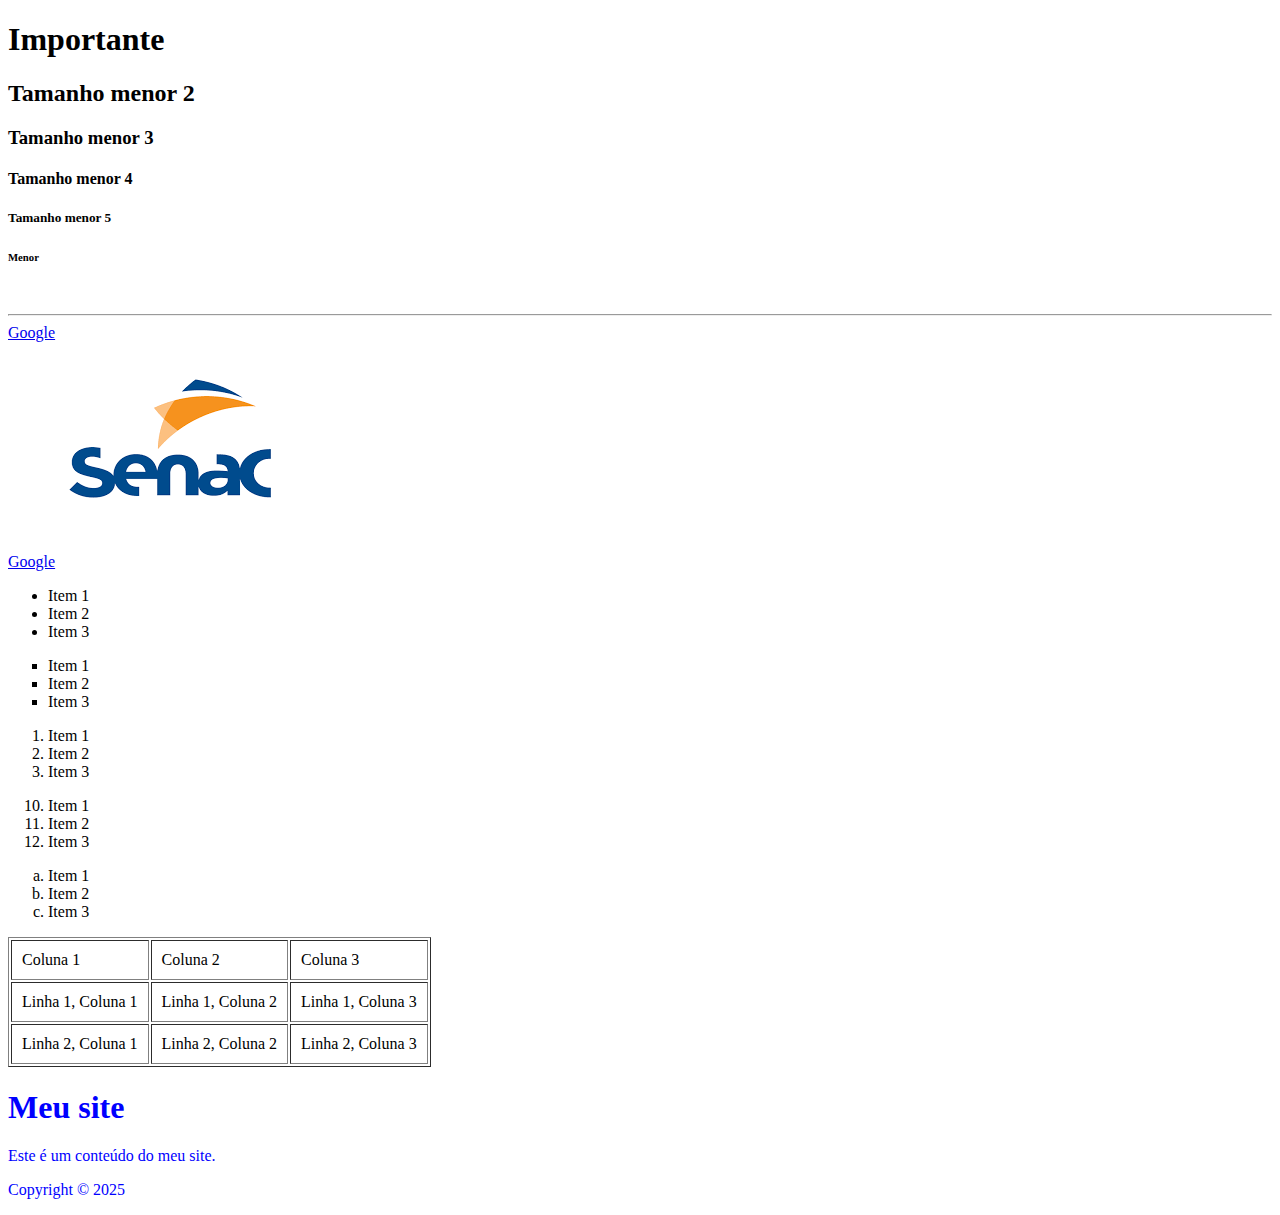
<file: meuprimeirosite/index.html>
<!DOCTYPE html>
<html lang="pt-br">
<head>
    <meta charset="UTF-8">
    <meta name="viewport" content="width=device-width, initial-scale=1.0">
    <title>Meu primeiro site</title>
</head>
<body>
    
    <!-- Títulos -->
    <h1> Importante </h1>
    <h2> Tamanho menor 2 </h2>
    <h3> Tamanho menor 3 </h3>
    <h4> Tamanho menor 4 </h4>
    <h5> Tamanho menor 5 </h5>
    <h6> Menor </h6>

    <!-- Quebra de linha -->
    <br />

    <!-- Linha na horizontal -->
    <hr />

    <!-- Âncora de referência abrir em nova guia -->
     <a href="https://www.google.com" target="_blank">Google</a>

     <br />

     <!-- Âncora de referência abrir na mesma janela -->
     <a href="https://www.google.com" target="_self">Google</a>

     <!-- Inserindo imagem -->
    <img src="img/logosenac.png" alt="Logotipo do Senac"/>

    <!-- Lista não ordenada -->
     <ul>
        <li>Item 1</li>
        <li>Item 2</li>
        <li>Item 3</li>
     </ul>

     
    <!-- Lista não ordenada com atributo type -->
    <ul type="square">
        <li>Item 1</li>
        <li>Item 2</li>
        <li>Item 3</li>
     </ul>

     <!-- Lista ordenada -->
      <ol>
        <li>Item 1</li>
        <li>Item 2</li>
        <li>Item 3</li>
      </ol>

      
     <!-- Lista ordenada com start -->
     <ol start="10">
        <li>Item 1</li>
        <li>Item 2</li>
        <li>Item 3</li>
      </ol>


        <!-- Lista ordenada com type -->
     <ol type="a">
        <li>Item 1</li>
        <li>Item 2</li>
        <li>Item 3</li>
    </ol>

    <!-- Tabelas -->
     <table border="1px" cellpadding="10px">
        <tr>
            <td>Coluna 1</td>
            <td>Coluna 2</td>
            <td>Coluna 3</td>
        </tr>
        <tr>
            <td>Linha 1, Coluna 1</td>
            <td>Linha 1, Coluna 2</td>
            <td>Linha 1, Coluna 3</td>
        </tr>
        <tr>
            <td>Linha 2, Coluna 1</td>
            <td>Linha 2, Coluna 2</td>
            <td>Linha 2, Coluna 3</td>
        </tr>
     </table>

     <!-- Div com aplicação de estilo css -->
      <div id="container" style="color: blue">
        <div id="header">
            <h1>Meu site</h1>
        </div>
        <div id="content">
            Este é um conteúdo do meu site.
        </div>
        <div id="footer">
            <p>Copyright &copy; 2025</p>
        </div>
      </div>
</body>
</html>
</file>
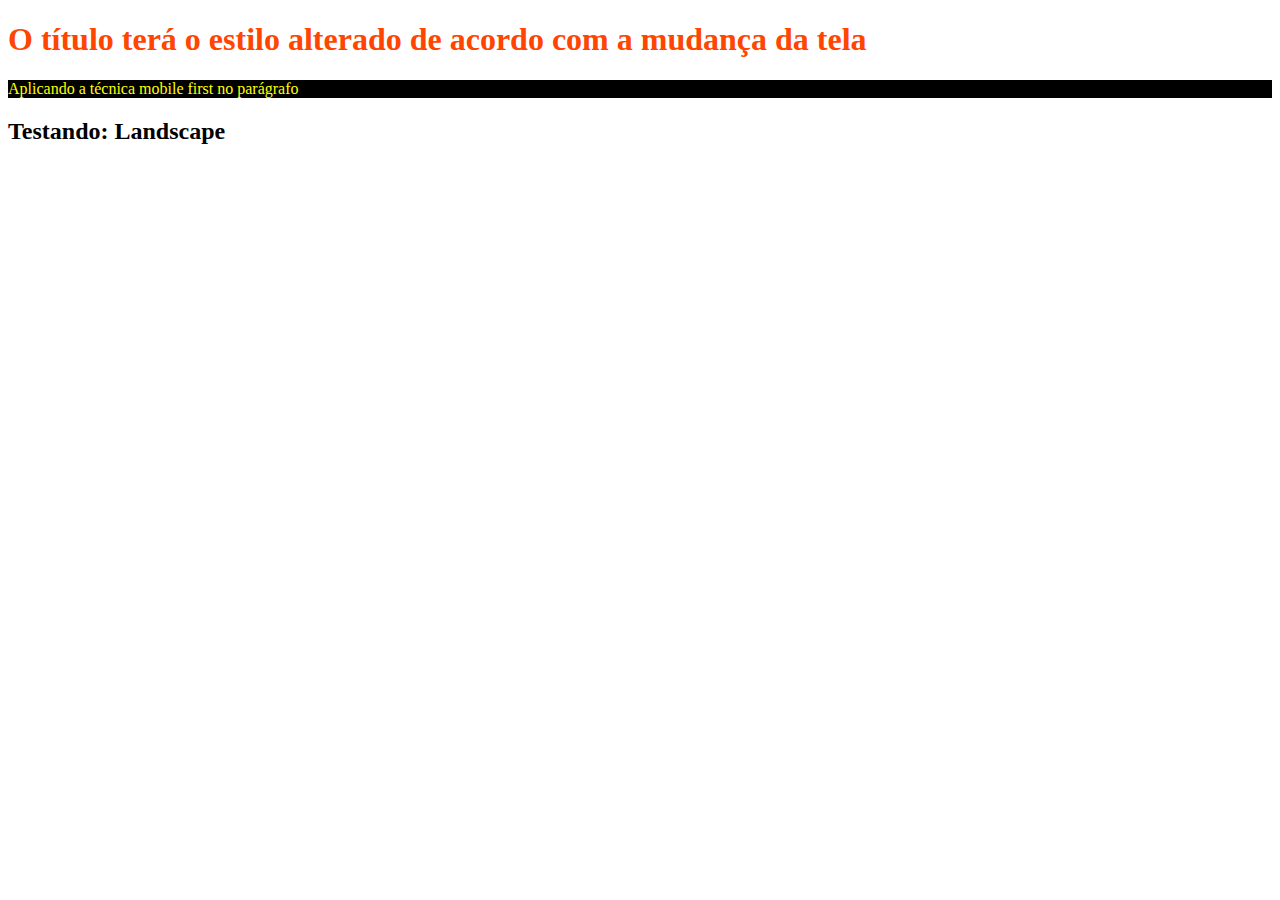
<file: responsividade/index.html>
<!DOCTYPE html>
<html lang="pt-br">
<head>
    <meta charset="UTF-8">

    <!-- Responsividade -->
    <meta name="viewport" content="width=device-width, initial-scale=1.0">
    <title>Document</title>
    <link rel="stylesheet" href="./css/styles.css" />
</head>
<body>
    
    <!-- Media query -->
    <h1>O título terá o estilo alterado de acordo com a mudança da tela</h1>

    <!-- min-width -->
    <p>Aplicando a técnica mobile first no parágrafo</p>

    <!-- landscape -->
    <h2>Testando: Landscape</h2>

</body>
</html>
</file>
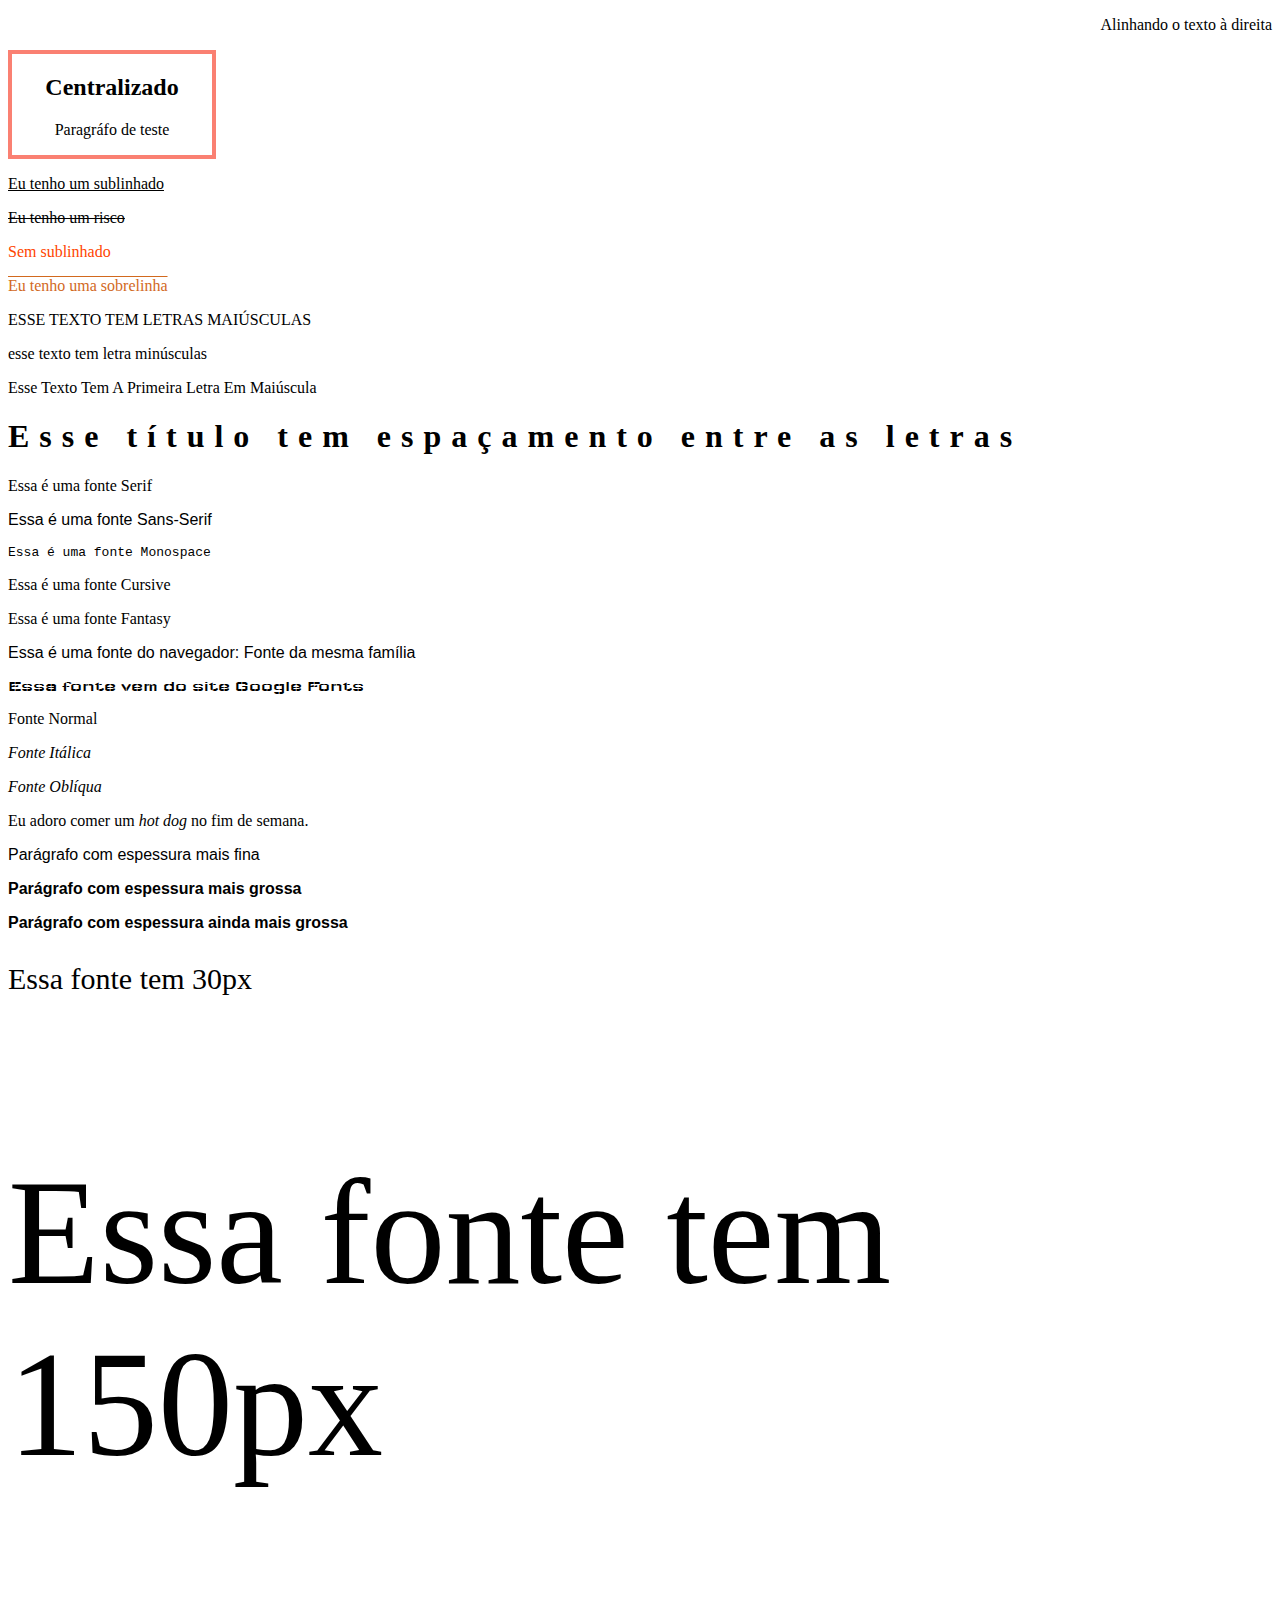
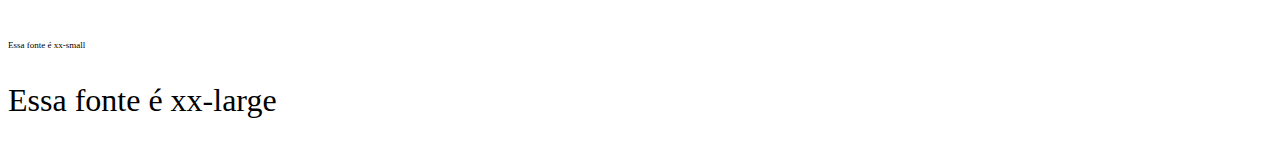
<file: textos/index.html>
<!DOCTYPE html>
<html lang="pt-br">
<head>
    <meta charset="UTF-8">
    <meta name="viewport" content="width=device-width, initial-scale=1.0">
    <title>Textos no CSS</title>
    <link rel="stylesheet" href="./css/styles.css" />
</head>
<body>
    <!-- Alinhamento de Texto -->
     <p class="alinhamento-direita">Alinhando o texto à direita</p>

     <div class="centralizar-container">
        <h2>Centralizado</h2>
        <p>Paragráfo de teste</p>
     </div>

     <!-- Decoração de Texto -->
      <p class="underline">Eu tenho um sublinhado</p>

      <p class="line-through">Eu tenho um risco</p>

      <a href="#" class="remove-underline">Sem sublinhado</a>

      <p class="overline">Eu tenho uma sobrelinha</p>

      <!-- Transformação de texto -->
       <p class="maiusculas">esse texto tem letras maiúsculas</p>

       <p class="minusculas">ESSE TEXTO TEM LETRA MINÚSCULAS</p>

       <p class="primeira-letra-maiuscula">esse texto tem a primeira letra em maiúscula</p>

       <!-- Espaçamento entre as letras -->
        <h1 class="spacing">Esse título tem espaçamento entre as letras</h1>

        <!-- Fonte -->
         <p class="fonte-serif">Essa é uma fonte Serif</p>
         <p class="fonte-sans-serif">Essa é uma fonte Sans-Serif</p>
         <p class="fonte-monospace">Essa é uma fonte Monospace</p>
         <p class="fonte-cursive">Essa é uma fonte Cursive</p>
         <p class="fonte-fantasy">Essa é uma fonte Fantasy</p>

        <p class="outra-fonte">Essa é uma fonte do navegador: Fonte da mesma família</p>

        <!-- Fonte do Google Fonts -->
         <p class="trazer-fonte-do-google">Essa fonte vem do site Google Fonts</p>

         <!-- Estilo de Fonte -->
          <p class="normal">Fonte Normal</p>
          <p class="italic">Fonte Itálica</p>
          <p class="oblique">Fonte Oblíqua</p>

          <p>Eu adoro comer um <span id="hotdog">hot dog</span> no fim de semana.</p>

          <!-- Espessura da Fonte -->
           <p class="lighter">Parágrafo com espessura mais fina</p>
           <p class="bold">Parágrafo com espessura mais grossa</p>
           <p class="bolder">Parágrafo com espessura ainda mais grossa</p>

           <!-- Tamanho da Fonte -->
            <p class="tamanho-30px">Essa fonte tem 30px</p>
            <p class="tamanho-150px">Essa fonte tem 150px</p>
            <p class="xx-small">Essa fonte é xx-small</p>
            <p class="xx-large">Essa fonte é xx-large</p>

</body>
</html>
</file>
<file: backgroundimage/css/styles.css>
/* Background image */

.bgimage{
    background-image: url(../img/tecnologia.PNG);
    padding: 10px;
    color: #fff;
}

/* Centralizar o Background image */
/* aqui estou aplicando regra de estilo
para dois elementos de uma só vez */


.bgimg-naocentral, .bgimg-central{
background-image: url(../img/senaclargotreze.PNG);
height: 400px;
width: 400px;
}

.bgimg-central{
    background-position: center;
    background-size: cover;
}

/* Vídeo como Bacrkground */

* {
    margin: 0;
    padding: 0;
    box-sizing: border-box;
}

html, body {
    height: 100%;
}

.video-background {
    position: relative;
    height: 100%;
    width: 100%;
    overflow: hidden;
}

#meuVideo {
    position: absolute;
    top: 50%;
    left: 50%;
    min-width: 100%;
    min-height: 100%;
    width: auto;
    height: auto;
    transform: translate(-50%, -50%);
    z-index: -1;
}

.content {
    position: relative;
    color: white;
    text-align: center;
    padding: 50px;
}

h1 {
    font-size: 3em;
}

p {
    font-size: 1.5em;
}
</file>
<file: boxmodel/css/styles.css>
/* Altura e Largura */

.altura-largura{
    height: 500px;
    width: 200px;
    background-color: blueviolet;
}

.altura-largura-nova{
    height: 200px;
    background-color: #999;
}

/* Padding */
.sem-padding{
    background-color: aqua;
    padding: none;
    width: 200px;
    height: 200px;
}

.com-padding{
    width: 300px;
    height: 300px;
    background-color: blueviolet;
    padding: 10px;
}

/* Padding por lados */

.padding-lados{
    background-color: crimson;
    color: #fff;
    padding-top: 10px;
    padding-right: 5px;
    padding-bottom: 40px;
    padding-left: 150px;
}

/* Shorthand Properties */

.shorthand-padding{
    background-color: #333;
    color: beige;   
    padding: 6px 12px 18px 24px;
}

.shorthand-padding-2{
    background-color: #555;
    padding: 10px 20px; /* é o mesmo que padding: 10px 20px 10px 20px; */
}

/* Border */

.border{
    border: 5px solid blue;
    padding: 10px;
}

.border-2{
    border: 2px dotted #785;
    padding: 5px;
}

/* Borda individual por lados */

.borda-esquerda{
    border-left: 3px solid yellowgreen;
    background-color: #111;
    color: #fff;
    padding: 25px;
}

.borda-inferior{
    border-bottom: 7px double #548;
    background-color: #111;
    color: #fff;
    padding: 25px;
}

.borda-superior{
border-top: 10px dotted red;
background-color: aquamarine;
color: #808080;
padding: 10px;
}

.borda-direita{
    border-right: 2px dashed pink;
    background-color: cornflowerblue;
    color: pink;
    padding: 10px;
}

/* Borda diferente em todos os lados ao mesmo tempo */

.borda-total{
    border-left: 5px double rosybrown;
    border-right: 5px solid yellow;
    border-top: 5px dotted salmon;
    border-bottom: 5px dashed orange;
    background-color: #000;
    color: white;
    padding: 25px;
}

/* Borda arredondada */

.paragrafo-arredondado{
    border: 5px solid red;
    background-color: burlywood;
    color: white;
    padding: 20px;
    border-radius: 20px;
}

.paragrafo-arredondado-2{
    background-color: burlywood;
    color: white;
    padding: 20px;
    border-radius: 20px;
}

/* Margem */
.margem{
margin: 10px;
background-color: darkblue;
color: yellow;
}

.margem-no-topo{
margin-top: 70px;
background-color: dodgerblue;
padding: 10px;
}

.margem-diferenciada{
background-color: cornflowerblue;
margin: 7px 10px 9px 30px;
}

/* Box Model Juntos */
.box-model{
background-color: aqua;
color: #000;
width: 200px;
height: 200px;
padding: 10px 10px 15px 25px;
border: 5px solid violet;
border-radius: 10px;
margin: auto;
}
</file>
<file: classeid/css/styles.css>
/* Classes */

.Paragrafo{
    background-color: #000;
    color: yellow;
    padding: 5px;
}

/* Id */

#titulo-com-id{
    background-color: green;
    color: #fff;
    padding: 10px;
    font-size: 40px;
}

/* regras */
h1{
    border-bottom: 2px solid blue;
}

.class-titulo{
    border-bottom: 3px solid red;
}

#id-titulo{
    border-bottom: 3px solid black;
}
</file>
<file: coresdocss/css/styles.css>
/* Nomes das cores */

.color-name{
    color: crimson;
}

/* Cores rgb */
.rgb{
    color: rgb(255,0,0);
}

.rgb-misturado{
    color: rgb(32, 47, 123);
}

/* RGBA */
.rgba{
    color: rgba(100, 99, 45, 0.3);
}

/* Hexadecimal */

.hex{
    color: #55a398;
}

.hex2{
    color: #1a8c55;
}

/* Hexadecimal simplicado */

.hex-simplificado{
    color: #333;
}

.hex-simplificado2{
    color: #a6e;
}

/* HSL */
.hsl{
    color: hsl(100, 20%, 50%);
}

.hsl-2{
    color:hsl(199, 44%, 5%);
}

/* Background Color */
.backgroundcolor{
    background-color: #000;
    color: gold;
}

.bg-2{
    background-color: rgb(100, 50, 33);
    color: #0fa;
}

/* Opacidade do Background Color */
.bg-com-opacidade{
    background-color: red;
    opacity: 0.2;
}

.bg-com-opacidade-2{
 background-color: #888;
 color: black;
 opacity: 0.8;
}

/* RGBA com opacidade */
.rgba-opacidade{
background-color: rgba(90, 100, 40, 0.2);
color: #000;
}
</file>
<file: displayposition/css/styles.css>
/* Display: Bloco Embutido */

.inline-block{
    width: 500px;
    height: 500px;
    background-color: #754;
    font-size: xx-large;
    color: white;
    margin: 15px;
    display: inline-block;
}

/* Display: Bloco de Exibição */

.block{
    background-color: darkmagenta;
    font-size: xx-large;
    color: white;
    margin: 10px;
    display: block;
}

/* Escondendo o Elemento */

.escondendo{
    display: none;
}

/* Posição Estática - ele segue o fluxo do HTML, static não é afetados por top,
left, right, bottom */
.static{
    position: static;
    background-color: #848;
    color: #fff;
    width: 100px;
    height: 100px;
}

/* Posição Relativa */

.relative{
    position: relative;
    width: 100px;
    height: 100px;
    background-color: #333;
    color: #fff;
    top: 50px;
    left: 50px;
}


/* Foi para o topo da tela */

.absolute{
    position: absolute;
    width: 100px;
    height: 100px;
    background-color: #785;
    color: #fff;
    top: 2px;
    right: 2px;
}

/* Posição Relativa com Absoluta */
.bloco-relativo{
    width: 250px;
    height: 250px;
    border: 2px solid blue;
    margin-top: 100px;
    position: relative;
}

.bloco-absoluto-1, .bloco-absoluto-2{
    width: 70px;
    height: 70px;
    background-color: brown;
    position: absolute;
}

.bloco-absoluto-1{
    top: 2px;
    left: 2px;
}

.bloco-absoluto-2{
    bottom: 10px;
    right: 10px;
}

/* Sticky */

.sticky{
    width: 150px;
    height: 150px;
    background-color: firebrick;
    color: aliceblue;
    border: 2px solid black;
    position: sticky;
    top: 10px;
}

/* Z-Index - aqui já estou aproveitando o Style anterior do Bloco Relativo da Posição Relativa com Absoluta */
.bloco-absoluto-3, .bloco-absoluto-4, .bloco-absoluto-5{
    width: 60px;
    height: 60px;
    background-color: coral;
    position: absolute;
}

.bloco-absoluto-3{
    top: 0;
    left: 0;
    z-index: 3;
}

.bloco-absoluto-4{
    top: 15px;
    left: 15px;
    background-color: darkgray;
    z-index: 2;
}

.bloco-absoluto-5{
    top: 30px;
    left: 30px;
    background-color: lightseagreen;
    z-index: 1;
}
</file>
<file: flexbox/css/styles.css>
body{
    padding-bottom: 550px;
}

/* flexbox */

.flexbox{
    display: flex;
    background-color: blue;
    color: white;
    margin-bottom: 30px;
}

/* Flex Direction */

.flex-direction{
    display: flex;
    flex-direction: column;
    background-color: #bbb;
}

/* Flex Wrap */

.flex-wrap{
    display: flex;
    flex-wrap: wrap;
    margin-bottom: 30px;
}

.caixa{
    height: 50px;
    width: 33%;
    border: 2px solid salmon;
}

/* Flex Justify-Content */

.center, .space-around, .space-between, .end{
    display: flex;
    margin-bottom: 30px;
}

.center .caixa, .space-around .caixa, .space-between .caixa, .end .caixa{
    width: 60px;
}

.center{
    justify-content: center;
}

.space-around{
    justify-content: space-around;
}

.space-between{
    justify-content: space-between;
}

.end{
    justify-content: end;
}

/* Align-Items */

.align-center, .flex-end, .stretch{
    display: flex;
    height: 200px;
    margin-bottom: 30px;
    border: 3px solid black;
}

.align-center .caixa, .flex-end .caixa, .stretch .caixa{
    width: 60px;
}

.align-center{
    align-items: center;
    justify-content: center;
}

.flex-end{
    align-items: flex-end;
}

.stretch{
    align-items: stretch;
}

.stretch .caixa{
    height: auto;
}

/* Gap */

.gap{
    display: flex;
    flex-wrap: wrap;
    justify-content: center;
    border: 1px solid blue;
    gap: 8px;
}

.gap .caixa{
    width: 32%;
}

/* Order */

.order{
    display: flex;
}


#a{
    order: 1;
}

#b{
    order: 2;
}

#c{
    order: 3;
}

/* Grow */

.grow{
    display: flex;
}

.grow .caixa{
    flex: 1;
}

.grow .maior{
    flex: 2;
}

/* Flex-basis */

.flex-basis{
    display: flex;
}

.flex-basis .caixa{
    flex-basis: 50px;
}

.flex-basis .maior{
    flex-grow: 1;
}

/* Flex-Shrink */

.flex-shrink{
    display: flex;
}

.flex-shrink .caixa{
    flex-grow: 1;
    flex-shrink: 1;
    flex-basis: 300px;
    width: auto;
}

.flex-basis .menor{
    flex-shrink: 2;
}

/* Flex Shorthand */

.shorthand{
    display: flex;
}

.shorthand .caixa{
    width: auto;
    flex: 1 1 50px; /* 1 de grow, 1 de shrink e 50px de basis*/
}

.shorthand .diferenciada{
    flex: 4 1 300px;
}

/* align-self */

.align-self{
    height: 400px;
    display: flex;
    align-items: center;
    border: 2px solid blue;
}

.align-self .diferenciada{
    align-self: flex-end;
}

.align-self .diferenciada2{
  align-self: flex-start;  
}
</file>
<file: formulario/css/styles.css>
body{
    padding-bottom: 500px;
}

div{
    margin-bottom: 15px;
}

div input, div label{
    display: block;
}

/* Input Radio */

.radio label, .radio input, .radio span{
    display: inline-block;
}
</file>
<file: responsividade/css/styles.css>
/* Media query */

h1{
    color: orangered;
}

@media screen and (max-width: 500px) {
    h1{
        color: greenyellow;
    }
}

/* min-width */

p{
    background-color:aquamarine;
    color: black;
}

@media screen and (min-width: 800px){
    p{
        background-color: black;
        color: yellow;
    }
}


/* landscape ocultado */
h2{
    display: none;
}

@media screen and (orientation: landscape){
    h2{
        display: block;
    }
}
</file>
<file: textos/css/styles.css>
@import url('https://fonts.googleapis.com/css2?family=Wallpoet&display=swap');


/* Alinhamento de texto */

.alinhamento-direita{
    text-align: right;
}

.centralizar-container{
    text-align: center;
    width: 200px;
    border: 4px solid salmon;
}

/* Decoração de texto */
.underline{
    text-decoration: underline;
}

.line-through{
    text-decoration: line-through;
}

.remove-underline{
    text-decoration: none;
    color: orangered;
}

.overline{
    text-decoration: overline;
    color: chocolate;
}

/* Transformação de texto */

.maiusculas{
    text-transform: uppercase;
}

.minusculas{
    text-transform: lowercase;
}

.primeira-letra-maiuscula{
    text-transform: capitalize;
}

/* retorna ao formato original

.primeira-letra-maiuscula{
    text-transform: initial;
}

*/

/* Espaçamento entre as letras */

.spacing{
    letter-spacing: 10px;
}

/* Fontes */
.fonte-serif{
    font-family: serif;
}

.fonte-sans-serif{
    font-family: sans-serif;
}

.fonte-monospace{
    font-family: monospace;
}

.fonte-cursive{
    font-family: cursive;
}

.fonte-fantasy{
    font-family: fantasy;
}

.outra-fonte{
    font-family: Arial, Helvetica, sans-serif;
}

/* O link do import vai no topo da página */
/* Se não achar a fonte importada, ela aceita a família cursive */
.trazer-fonte-do-google{
    font-family: 'Wallpoet', cursive;
}

/* Estilo de Fonte */

.normal{
    font-style: normal;
}

.italic{
    font-style: italic;
}

.oblique{
    font-style: oblique;
}

#hotdog {
    font-style: italic;
}

/* Espessura da fonte */

.lighter, .bold, .bolder{
    font-family: helvetica;
}

.lighter{
    font-weight: 100;
}

.bold{
    font-weight: 600;
}

.bolder{
    font-weight: 900;
}

/* Tamanho da fonte */

.tamanho-30px{
    font-size: 30px;
}

.tamanho-150px{
    font-size: 150px;
}

.xx-small{
    font-size: xx-small;
}

.xx-large{
    font-size: xx-large;
}
</file>
